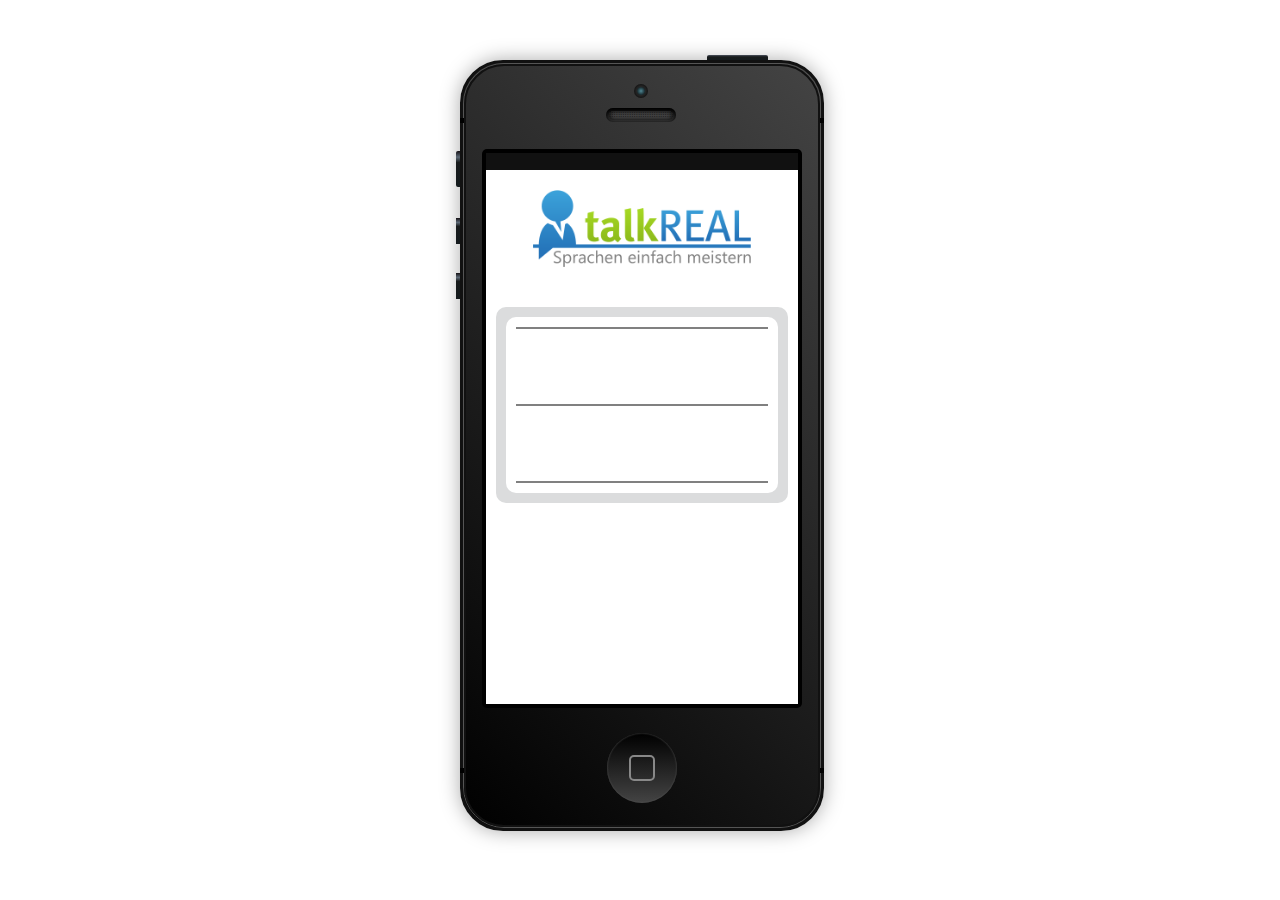
<file: index.html>
<!DOCTYPE html>
<!-- saved from url=(0066)http://recombu.com/mobile/interactive/iphone-5s-ios7-concept/embed -->
<html lang="en">
<head>
    <meta http-equiv="Content-Type" content="text/html; charset=UTF-8">
    <meta charset="UTF-8">
    <title>talkREAL</title>
    <link rel="stylesheet" href="./index_files/iphone5s.css" type="text/css" media="screen">
    <link rel="stylesheet" href="./index_files/recombu.css" type="text/css" media="screen">
    <link rel="shortcut icon" href="favicon.ico" type="image/x-icon">
    <link href="./index_files/css" rel="stylesheet" type="text/css">
    <style type="text/css">
        body {
            background: none;
            text-align: center;
        }

        #colour {
            width: 400px;
            margin: 0 auto 25px;
            float: none;
        }
    </style>
    <link rel="canonical" href="http://recombu.com/mobile/interactive/iphone-5s-ios7-concept/">
    <meta name="description"
          content="Play With Recombu&#39;s Interactive Apple iPhone 5S &amp; iOS 7 Concept Built With Just HTML, CSS &amp; Javscript Before June 10th Launch.">
    <meta property="og:title"
          content="Interactive Apple iPhone 5S &amp; iOS7 Concept Built With Only HTML, CSS &amp; Javascript">
    <meta property="og:url" content="http://recombu.com/mobile/interactive/iphone-5s-ios7-concept/">
    <meta property="og:site_name" content="Recombu">
    <meta property="og:type" content="article">
    <meta property="og:description"
          content="Play With Recombu&#39;s Interactive Apple iPhone 5S &amp; iOS 7 Concept Built With Just HTML, CSS &amp; Javscript Before June 10th Launch.">
    <meta property="og:image" content="//cdn.recombu.com/mobile/1.23/img/interactive/thumb.png">
    <meta name="twitter:card" content="summary">
    <meta name="twitter:site" content="@recombu">
    <meta name="twitter:creator" content="@recombu">
    <meta name="twitter:title"
          content="Interactive Apple iPhone 5S &amp; iOS7 Concept Built With Only HTML, CSS &amp; Javascript">
    <meta name="twitter:description"
          content="Play With Recombu&#39;s Interactive Apple iPhone 5S &amp; iOS 7 Concept Built With Just HTML, CSS &amp; Javscript Before June 10th Launch.">
    <meta name="twitter:domain" content="recombu.com">
    <meta name="twitter:image" content="//cdn.recombu.com/mobile/1.23/img/interactive/thumb.png">
</head>

<body>

<div id="colour" class="black">
<div id="iPhone" class="off">
<b class="lock"><span class="btn-outer"></span></b>
<b class="rotation btn-outer"></b>
<b class="volume up"><span class="btn-outer"></span></b>
<b class="volume down"><span class="btn-outer"></span></b>
<span class="strip top-left"></span>
<span class="strip top-right"></span>
<span class="strip bottom-left"></span>
<span class="strip bottom-right"></span>
<span class="camera-front"><span></span></span>
<span class="speaker"><span class="inner"><span>.............................<br>.............................<br>.............................</span></span></span>
<b class="home"><span></span></b>

<div class="inner-1">
<div class="inner-2">
<div class="screen">
<div class="screen-inner">
<div id="pull-down">
    <b class="handle"></b>
    <b class="handle-btn"></b>
    <ul class="weather">
        <li><span>Mon</span>29/11<b></b></li>
        <li><span>Tues</span>26/9<b></b></li>
        <li><span>Wed</span>28/11<b></b></li>
        <li><span>Thurs</span>31/15<b></b></li>
        <li><span>Fri</span>31/14<b></b></li>
        <li><span>Sat</span>30/12<b></b></li>
    </ul>
    <ul class="widgets">
        <li class="wifi off"><i class="wifi"><span class="overlay"></span><b></b><em></em></i><label>Wi-Fi</label></li>
        <li class="bluetooth off"><i class="bluetooth"><em></em></i><label>Bluetooth</label></li>
        <li class="location"><i class="location"></i><label>Location Services</label></li>
        <li class="airplane off"><i class="airplane"><em></em></i><label>Airplane Mode</label></li>
    </ul>
    <ul class="notifications">
        <li class="heading"><i class="icon phone"><span class="gradient"></span><b></b></i>Phone<b class="close">×</b>
        </li>
        <li id="phone-app"><span class="indicator"></span>Blocked<span class="small">Missed Call</span><em>14:08</em>
        </li>
        <li class="heading"><i class="icon messages"><span class="gradient"></span><b></b></i>Messages<b
                class="close">×</b></li>
        <li id="messages-app"><span class="indicator"></span>Recombu<span class="small">Did you know that this iPhone 5S concept has been built using only HTML, CSS &amp; JavaScript, without a single image?</span><em>2h
            ago</em></li>
    </ul>
</div>

<div id="messages" class="app">
    <div class="top-bar">
        <b>Messages</b>
        Recombu
        <i>Edit</i>
    </div>
    <div class="ctr">
        <ul class="msgs">
            <li><p>My mobile contract is ending soon, quite fancy the new iPhone too.</p>

                <p class="date"><span>Read</span> 24 May 2013 14:21</p></li>
            <li><i class="icon recombu"><span class="green"></span><span class="orange"></span><span
                    class="grey"></span><span class="bg">r</span></i>

                <p>Good choice! It's a great phone.</p>

                <p class="date"><span>Read</span> 24 May 2013 14:21</p></li>
            <li><p>Where can I compare the best iPhone deals?</p>

                <p class="date"><span>Read</span> 24 May 2013 14:21</p></li>
            <li><i class="icon recombu"><span class="green"></span><span class="orange"></span><span
                    class="grey"></span><span class="bg">r</span></i>

                <p>Have you tried recombu? http://recombu.com/mobile/</p>

                <p class="date"><span>Read</span> 24 May 2013 14:29</p></li>
            <li><p>Thanks! I'll check it out.</p>

                <p class="date"><span>Read</span> 24 May 2013 14:37</p></li>
            <li><i class="icon recombu"><span class="green"></span><span class="orange"></span><span
                    class="grey"></span><span class="bg">r</span></i>

                <p>Did you know that this iPhone 5S concept has been built using only HTML, CSS &amp; JavaScript,
                    without a single image?</p>

                <p class="date"><span>Read</span> 24 May 2013 14:39</p></li>
        </ul>
        <div class="bottom-bar">
            <b><em></em></b>
            <input placeholder="Show keyboard..." id="messages-input">
            <i>Send</i>
        </div>
    </div>
    <div class="keyboard">
        <ul class="row1">
            <li data-value="q"><span>Q</span></li>
            <li data-value="w"><span>W</span></li>
            <li data-value="e"><span>E</span></li>
            <li data-value="r"><span>R</span></li>
            <li data-value="t"><span>T</span></li>
            <li data-value="y"><span>Y</span></li>
            <li data-value="u"><span>U</span></li>
            <li data-value="i"><span>I</span></li>
            <li data-value="o"><span>O</span></li>
            <li data-value="p"><span>P</span></li>
        </ul>
        <ul class="row2">
            <li data-value="a"><span>A</span></li>
            <li data-value="s"><span>S</span></li>
            <li data-value="d"><span>D</span></li>
            <li data-value="f"><span>F</span></li>
            <li data-value="g"><span>G</span></li>
            <li data-value="h"><span>H</span></li>
            <li data-value="j"><span>J</span></li>
            <li data-value="k"><span>K</span></li>
            <li data-value="l"><span>L</span></li>
        </ul>
        <ul class="row3">
            <li class="btn shift"><i class="shift"></i></li>
            <li data-value="z"><span>Z</span></li>
            <li data-value="x"><span>X</span></li>
            <li data-value="c"><span>C</span></li>
            <li data-value="v"><span>V</span></li>
            <li data-value="b"><span>B</span></li>
            <li data-value="n"><span>N</span></li>
            <li data-value="m"><span>M</span></li>
            <li class="btn delete"><i class="delete">×</i></li>
        </ul>
        <ul class="row4">
            <li class="btn numbers">.?123</li>
            <li class="btn space" data-value=" ">space</li>
            <li class="btn return">return</li>
        </ul>
    </div>
</div>

<div id="calendar" class="app">
    <div class="top-bar">
        <b>Calendars</b>
        All Calendars
        <i class="add">+</i>
    </div>
    <div class="header">
        June 2013
        <i class="next"></i>
        <i class="previous"></i>
    </div>
    <table cellpadding="0" cellspacing="0">
        <thead>
        <tr>
            <th>Mon</th>
            <th>Tues</th>
            <th>Wed</th>
            <th>Thurs</th>
            <th>Fri</th>
            <th>Sat</th>
            <th>Sun</th>
        </tr>
        </thead>
        <tbody>
        <tr>
            <td class="past">27</td>
            <td class="past">28</td>
            <td class="past">29</td>
            <td class="past">30</td>
            <td class="past">31</td>
            <td>1</td>
            <td>2</td>
        </tr>
        <tr>
            <td>3</td>
            <td>4</td>
            <td>5</td>
            <td>6</td>
            <td>7</td>
            <td>8</td>
            <td>9</td>
        </tr>
        <tr>
            <td class="current">10<i></i></td>
            <td>11</td>
            <td>12</td>
            <td>13</td>
            <td>14</td>
            <td>15</td>
            <td>16</td>
        </tr>
        <tr>
            <td>17</td>
            <td>18</td>
            <td>19</td>
            <td>20</td>
            <td>21</td>
            <td>22</td>
            <td>23</td>
        </tr>
        <tr>
            <td>24</td>
            <td>25</td>
            <td>26</td>
            <td>27</td>
            <td>28</td>
            <td>29</td>
            <td>30</td>
        </tr>
        </tbody>
    </table>
    <ul class="events">
        <li><i></i><span>all-day</span>Apple WWDC</li>
        <li class="alt"><i class="work"></i><span>14:30</span>Catch-up with James<br><em>Meeting room</em></li>
        <li><i class="personal"></i><span>all-day</span>Mike's Birthday</li>
    </ul>
    <div class="bottom-bar">
        <b>Today</b>
        <ul>
            <li>List</li>
            <li>Day</li>
            <li class="active">Month</li>
        </ul>
        <i class="inbox"><b></b><em></em></i>
    </div>
</div>

<div id="reminders" class="app">
    <div class="top-bar">
        <b>Lists</b>
        Reminders
        <i>Edit</i>
    </div>
    <h2>iCloud<i class="add">+</i></h2>
    <ul>
        <li><b></b><i></i>Apple WWDC<span>10/06/2013</span></li>
        <li class="complete"><b><span></span></b><i></i>Buy more coffee<span>30/05/2013</span></li>
    </ul>
</div>

<div id="mail" class="app">
    <div class="top-bar">
        <b>Mailboxes</b>
        All Inboxes (1)
        <i>Edit</i>
    </div>
    <ul>
        <li><b></b><i></i>

            <h3>Recombu</h3><h4>Compare Mobile Phones</h4>

            <p class="date">Today</p>

            <p>News, reviews, videos and impartial advice to help you get the best from your mobile...</p></li>
        <li><i></i>

            <h3>Apple</h3><h4>iPad. There's just so much to love about it.</h4>

            <p class="date">Yesterday</p>

            <p>When iPad was introduced, there was nothing quite like it. And there still isn't. Today...</p></li>
    </ul>
    <div class="bottom-bar">
        <strong>Updated</strong> 29/05/2013 <strong>15:06</strong>
        <b class="post"><em></em></b>
    </div>
</div>

<div id="safari" class="app">
    <div class="top-bar">
        <span class="title">Compare Mobile Phones | Reviews, News &amp; Deals | Recom...</span>
        <input type="text" placeholder="Search or type URL"><span class="reload"></span>
    </div>
    <iframe src="" width="312" height="534" scrolling="no" id="safari-iframe"></iframe>
    <div class="bottom-bar">
        <ul>
            <li><i class="previous"></i></li>
            <li><i class="next"></i></li>
            <li><i class="share"><b></b><em></em></i></li>
            <li><i class="bookmarks"><span><b></b><em></em></span></i></li>
            <li><i class="tabs"><b></b><em>1</em></i></li>
        </ul>
    </div>
</div>

<div id="music" class="app">
    <div class="top-bar">
        The Beatles<br>
        <span class="title">Ob-La-Di, Ob-La-Da</span><br>
        The White Album
        <b>Back</b>
        <i class="menu"><span class="bg"></span><span class="grid"></span></i>
    </div>
    <div class="progress">
        <span class="track">4 of 30</span>

        <div class="bar"><b>0:00</b><em>3:08</em></div>
        <i class="repeat"><b></b></i>
        <i class="genius"><b></b></i>
        <i class="shuffle"><b></b><em></em></i>
    </div>
    <div class="album-cover"><b>The BEATLES</b></div>
    <div class="controls">
        <i class="play"></i>
        <i class="fastforward"></i>
        <i class="rewind"></i>

        <div class="volume"></div>
    </div>
</div>

<div id="phone" class="app">
    <div class="number"></div>
    <ul class="keypad">
        <li data-value="1">1</li>
        <li data-value="2">2<span>ABC</span></li>
        <li data-value="3">3<span>DEF</span></li>
        <li data-value="4">4<span>GHI</span></li>
        <li data-value="5">5<span>JKL</span></li>
        <li data-value="6">6<span>MNO</span></li>
        <li data-value="7">7<span>PQRS</span></li>
        <li data-value="8">8<span>TUV</span></li>
        <li data-value="9">9<span>WXYZ</span></li>
        <li data-value="*">*</li>
        <li data-value="0">0<span>+</span></li>
        <li data-value="#">#</li>
    </ul>
    <i class="contacts phone-app"><span>+</span><em></em><b></b></i>
    <i class="delete">×</i>
    <b class="call"><i class="icon phone"><b></b></i>Call</b>

    <div class="bottom-bar">
        <ul>
            <li class="star"><i class="star"></i>Favourites</li>
            <li><i class="recents"></i>Recents</li>
            <li><i class="contacts"><em></em><b></b></i>Contacts</li>
            <li class="active">
                <div class="keypad">
                    <ul>
                        <li></li>
                        <li></li>
                        <li></li>
                        <li></li>
                        <li></li>
                        <li></li>
                        <li></li>
                        <li></li>
                        <li></li>
                    </ul>
                </div>
                Keypad
            </li>
            <li><i class="voicemail"><b></b></i>Voicemail</li>
        </ul>
    </div>
</div>

<div id="notes" class="app">
    <div class="top-bar">
        <b>Notes</b>
        Notes
        <i class="add">+</i>
    </div>
    <textarea>iPhone 5S and iOS7 concept with no images.

        Created by Steve King (@sjkdesigns) at recombu.com</textarea>

    <div class="bottom-bar">
        <ul>
            <li><i class="previous"></i>Previous</li>
            <li><i class="share"><b></b><em></em></i>Share</li>
            <li><i class="trash"><b></b><em></em></i>Delete</li>
            <li><i class="next"></i>Next</li>
        </ul>
    </div>
</div>
<div id="camera" class="app">
    <div class="options">Options</div>
    <div class="controls">
        <b class="snapshot" id="snapshot"><span></span><i></i></b>

        <div class="switch">
            <div class="bar"></div>
            <i class="cam"></i>
            <i class="vid"></i>
        </div>
        <div class="photos">
            <canvas id="mini-photo" width="42" height="42"></canvas>
        </div>
    </div>
    <canvas id="canvas" width="734" height="551"></canvas>
    <video width="734" height="551" id="live_video" autoplay=""></video>
    <div class="bg"><span>Please enable your webcam to use the camera app.<br><br>(This feature will currently only work in Firefox or Chrome)</span>
    </div>
</div>
<iframe src="talkreal_spritz.html" width="312" height="534" scrolling="no" class="recombu app" id="recombu-iframe" style="display: block !important;"></iframe>


<div class="status-bar">
    <div class="btn"></div>
    <ul class="signal">
        <li></li>
        <li></li>
        <li></li>
        <li></li>
        <li></li>
    </ul>
    <span class="network">Recombu</span>

    <div class="icons">
        <i class="airplane off"><em></em></i>
        <i class="wifi off"><span class="overlay"></span><b></b><em></em></i>

        <div class="right">
            <i class="bluetooth off"><em></em></i>
            <i class="location"></i>
        </div>
    </div>
    <div class="time"><span id="hour">22</span>:<span id="minute">35</span></div>
    <div class="battery"><span class="percentage">100%</span><span class="charge"></span><i></i></div>
</div>
<div class="lock-screen wallpaper">
    <div class="ios7"><b></b><em></em><i></i><span>7</span></div>
    <div class="time-date">
        <div class="time"><span id="hour2">22</span>:<span id="minute2">35</span></div>
        <span id="date">Saturday 25 October</span>
        <ul class="widgets">
            <li class="wifi off"><i class="wifi"><span class="overlay"></span><b></b><em></em></i><label>Wi-Fi</label>
            </li>
            <li class="bluetooth off"><i class="bluetooth"><em></em></i><label>Bluetooth</label></li>
            <li class="location"><i class="location"></i><label>Location Services</label></li>
            <li class="airplane off"><i class="airplane"><em></em></i><label>Airplane Mode</label></li>
        </ul>
    </div>
    <div class="lock-bar"></div>
    <div class="unlock-bar"></div>
    <div class="slide-wrap">
        <div id="slider" class="ui-slider ui-slider-horizontal ui-widget ui-widget-content ui-corner-all"
             aria-disabled="false">
            <div id="slider-handle"></div>
            <a class="ui-slider-handle ui-state-default ui-corner-all"
               href="http://recombu.com/mobile/interactive/iphone-5s-ios7-concept/embed#"
               style="left: 0%;"><i></i><em></em></a></div>
    </div>
    <b class="camera-btn"><span></span><i></i></b>
</div>
<div class="home-screen wallpaper">
    <div class="notification messages">
        <i class="icon messages"><b></b></i>

        <h2>Messages</h2>

        <p>Did you know that this iPhone 5S concept has been built using only HTML, CSS &amp; JavaScript, without a
            single image?</p>
        <b class="close">Close</b><b class="view">View</b>
    </div>
    <div class="apps">
        <i class="icon messages"><span class="count">1</span><span class="gradient"></span><b></b><span class="name">Messages</span></i>
        <i class="icon calendar"><span class="header" id="cal-date">Saturday</span><span class="date"
                                                                                         id="cal-day">25</span><span
                class="name">Calendar</span></i>

        <div class="icon photos"><b></b><em></em>
            <ul class="petals">
                <li></li>
                <li></li>
                <li></li>
                <li></li>
                <li></li>
                <li></li>
                <li></li>
                <li></li>
                <li></li>
                <li></li>
                <li></li>
                <li></li>
                <li></li>
                <li></li>
                <li></li>
                <li></li>
                <li></li>
                <li></li>
            </ul>
            <span class="name">Photos</span></div>
        <i class="icon camera"><span class="name">Camera</span></i>

        <div class="icon videos"><span class="gradient"></span>
            <ul class="top">
                <li></li>
                <li></li>
                <li></li>
            </ul>
            <ul class="body">
                <li></li>
                <li></li>
                <li></li>
            </ul>
            <span class="name">Videos</span></div>
        <i class="icon maps"><span class="gradient"></span><span class="name">Maps</span></i>

        <div class="icon clock"><b></b><em></em>
            <ul>
                <li>1</li>
                <li>2</li>
                <li>3</li>
                <li>4</li>
                <li>5</li>
                <li>6</li>
                <li>7</li>
                <li>8</li>
                <li>9</li>
                <li>10</li>
                <li>11</li>
                <li>12</li>
            </ul>
            <span class="name">Clock</span>
        </div>
        <i class="icon weather"><b></b><span class="gradient"></span><em>23°</em><span class="name">Weather</span></i>
        <i class="icon reminders"><span class="count">1</span><span class="gradient"></span><b></b><span class="name">Reminders</span></i>
        <i class="icon notes"><b></b><em></em><span class="name">Notes</span></i>

        <div class="icon stocks">
            <ul class="graph">
                <li></li>
                <li></li>
                <li></li>
                <li></li>
                <li></li>
                <li></li>
                <li></li>
                <li></li>
            </ul>
            <ul class="grid">
                <li></li>
                <li></li>
                <li></li>
                <li></li>
                <li></li>
                <li></li>
                <li></li>
                <li></li>
                <li></li>
                <li></li>
                <li></li>
                <li></li>
                <li></li>
                <li></li>
                <li></li>
                <li></li>
            </ul>
            <span class="name">Stocks</span></div>
        <i class="icon passbook"><span class="gradient"></span><b class="t1"></b><b class="t2"></b><b
                class="t3"></b><span class="name">Passbook</span></i>
        <i class="icon itunes"><span class="gradient"></span><span class="top"></span><b class="line"></b><em></em><span
                class="name">iTunes</span></i>
        <i class="icon appstore"><span class="gradient"></span><span class="bar"></span><b></b><em></em><span
                class="name">App Store</span></i>

        <div class="icon settings"><span class="gradient"></span>
            <ul class="outer">
                <li></li>
                <li></li>
                <li></li>
                <li></li>
                <li></li>
                <li></li>
                <li></li>
                <li></li>
                <li></li>
                <li></li>
                <li></li>
                <li></li>
                <li></li>
                <li></li>
                <li></li>
                <li></li>
                <li></li>
                <li></li>
            </ul>
            <ul class="inner">
                <li></li>
                <li></li>
                <li></li>
                <li></li>
                <li></li>
            </ul>
            <em></em><span class="name">Settings</span></div>


        <a href="http://recombu.com/mobile/" target="_blank" class="icon recombu"><span class="green"></span><span
                class="orange"></span><span class="grey"></span><span class="bg">r</span><span
                class="name">Recombu</span></a>

        <a href="https://www.facebook.com/sharer.php?u=http://recombu.com/mobile/interactive/iphone-5s-ios7-concept/"
           target="_blank" class="icon facebook"><span class="name">Facebook</span></a>
        <a href="https://twitter.com/home?status=Interactive%20Apple%20iPhone%205S%20and%20iOS7%20Concept%20Built%20With%20Only%20HTML,%20CSS%20and%20Javascript%20http://recombu.com/mobile/interactive/iphone-5s-ios7-concept/"
           target="_blank" class="icon twitter"><span class="ctr"><b class="c1"></b><b class="c2"></b><b class="c3"></b><b
                class="c4"></b><b class="c5"></b><b class="beak"></b></span><span class="name">Twitter</span></a>
        <a href="https://plus.google.com/share?url=http://recombu.com/mobile/interactive/iphone-5s-ios7-concept/"
           onclick="javascript:window.open(this.href,
                                                &#39;&#39;, &#39;menubar=no,toolbar=no,resizable=yes,scrollbars=yes,height=600,width=600&#39;);
                                        return false;" class="icon google-plus-icon"><span
                class="gradient"></span><b>g</b><em>+</em><span class="name">Google+</span></a>
    </div>
    <div class="apps dock">
        <div class="pagination"><i></i><b></b></div>
        <div class="bg"></div>
        <i class="icon phone"><span class="gradient"></span><b></b><span class="name">Phone</span></i>
        <i class="icon mail"><span class="count">1</span><span class="gradient"></span><b></b><em></em><span
                class="name">Mail</span></i>

        <div class="icon safari"><span class="gradient"></span>
            <ul class="points">
                <li></li>
                <li></li>
                <li></li>
                <li></li>
                <li></li>
                <li></li>
            </ul>
            <ul class="letters">
                <li>N</li>
                <li>E</li>
                <li>S</li>
                <li>W</li>
            </ul>
            <b></b><span class="name">Safari</span></div>
        <i class="icon music"><span class="gradient"></span><span class="top"></span><b></b><em></em><span class="name">Music</span></i>
    </div>
</div>
<div class="volume-overlay">
    <span class="label">Ringer</span>
    <i class="volume-speaker"></i>
    <ul>
        <li class="on"></li>
        <li></li>
        <li></li>
        <li></li>
        <li></li>
        <li></li>
        <li></li>
        <li></li>
        <li></li>
        <li></li>
        <li></li>
        <li></li>
        <li></li>
        <li></li>
        <li></li>
    </ul>
</div>
</div>
</div>
</div>
</div>
</div>

</div>

<script type="text/javascript" async="" src="./index_files/dc.js"></script>
<script src="./index_files/jquery.min.js" type="text/javascript"></script>
<script src="./index_files/iphone5s.js"></script>
<script src="./index_files/jquery-ui.js"></script>
<script src="./index_files/jquery.ui.touch-punch.min.js"></script>
<script src="./index_files/lazyload-min.js"></script>


</body>
</html>
</file>
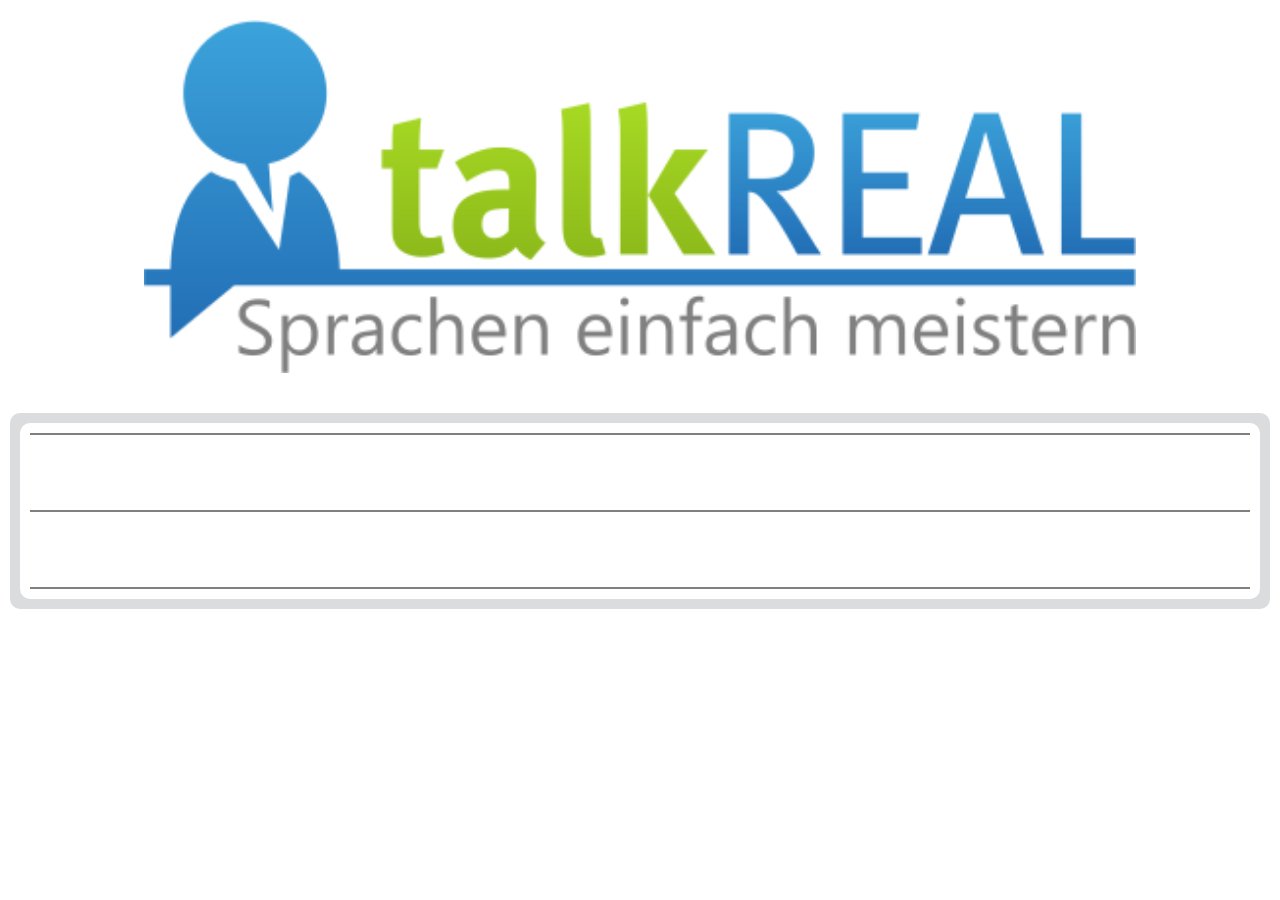
<file: talkreal_spritz.html>
<!DOCTYPE html>
<!--[if lt IE 7]>
<html class="no-js lt-ie9 lt-ie8 lt-ie7"> <![endif]-->
<!--[if IE 7]>
<html class="no-js lt-ie9 lt-ie8"> <![endif]-->
<!--[if IE 8]>
<html class="no-js lt-ie9"> <![endif]-->
<!--[if gt IE 8]><!-->
<html class="no-js"> <!--<![endif]-->
<head>
    <meta charset="utf-8">
    <meta http-equiv="X-UA-Compatible" content="IE=edge">
    <title></title>
    <meta name="description" content="">
    <meta name="viewport" content="width=device-width, initial-scale=1">
    <link rel="stylesheet" href="css/normalize.css">

    <!-- spritz reader layout -->
    <link rel="stylesheet" href="css/main.css">
    <script src="js/vendor/modernizr-2.6.2.min.js"></script>
</head>
<body>


<!-- spritz reader -->
<div id="header">
    <p>
        <img src="concept/talkreal.png" alt="talkReal" class="logo">
    </p>
</div>
<div id="container">
    <div class="words">
        <div class="language-row foreign">
            <div id="foreign" class="language"></div>
        </div>
        <div class="language-row own">
            <div id="own" class="language"></div>
        </div>
    </div>
</div>

<div id="foreign_content" class="content">¿Qué es eso?|Es luz azul.|¿Qué hace?|Se vuelve azul.</div>
<div id="own_content" class="content">Was ist das?|(Es-)ist Licht blau.|Was macht(-es)?|Sich (es-)verwandelt blau.</div>
<audio id="audio">
    <source src="audio/luz_azul.mp3" type="audio/mpeg">
    Your browser does not support the audio element.
</audio>

<script src="js/vendor/jquery-1.10.2.min.js"></script>

<script src="js/plugins.js"></script>

<!-- spritz engine -->
<script src="js/main.js"></script>


</body>
</html>
</file>
<file: index_files/iphone5s.css>
*{margin:0;padding:0;outline:0;-webkit-text-size-adjust:none}body{font-weight:normal}div,span,i,b,em{display:block;font-style:normal}ol,ul{list-style:none}#colour ::selection{background:transparent}#colour ::-moz-selection{background:transparent}#iPhone{font-family:Helvetica,Arial;font-size:14px;width:358px;height:765px;border-radius:43px;margin:0 0 25px 20px;position:relative;border:3px solid #111;overflow:visible;box-shadow:0 0 20px #aaa;background:#000;background:#000;background:-moz-linear-gradient(45deg,rgba(0,0,0,1) 0,rgba(68,68,68,1) 100%);background:-webkit-gradient(linear,left bottom,right top,color-stop(0%,rgba(0,0,0,1)),color-stop(100%,rgba(68,68,68,1)));background:-webkit-linear-gradient(45deg,rgba(0,0,0,1) 0,rgba(68,68,68,1) 100%);background:-o-linear-gradient(45deg,rgba(0,0,0,1) 0,rgba(68,68,68,1) 100%);background:-ms-linear-gradient(45deg,rgba(0,0,0,1) 0,rgba(68,68,68,1) 100%);background:linear-gradient(45deg,rgba(0,0,0,1) 0,rgba(68,68,68,1) 100%)}.inner-1{width:356px;height:763px;border:1px solid #555;border-radius:41px}.inner-2{width:352px;height:759px;border:2px solid #111;border-radius:40px}.screen{position:absolute;top:86px;left:19px;border-radius:5px;background:#000;width:320px;height:559px;overflow:hidden}.screen-inner{width:312px;height:551px;background:#111;margin:4px}.strip{width:4px;height:5px;background:#000;position:absolute}.strip.top-left{top:55px;left:-3px}.strip.top-right{top:55px;right:-3px}.strip.bottom-left{bottom:55px;left:-3px}.strip.bottom-right{bottom:55px;right:-3px}.btn-outer{background:#aaa;background:-moz-linear-gradient(top,#aaa 0,#fff 7%,#aaa 13%,#ccc 43%,#999 74%,#d8d8d8 100%);background:-webkit-gradient(linear,left top,left bottom,color-stop(0%,#aaa),color-stop(7%,#fff),color-stop(13%,#aaa),color-stop(43%,#ccc),color-stop(74%,#999),color-stop(100%,#d8d8d8));background:-webkit-linear-gradient(top,#aaa 0,#fff 7%,#aaa 13%,#ccc 43%,#999 74%,#d8d8d8 100%);background:-o-linear-gradient(top,#aaa 0,#fff 7%,#aaa 13%,#ccc 43%,#999 74%,#d8d8d8 100%);background:-ms-linear-gradient(top,#aaa 0,#fff 7%,#aaa 13%,#ccc 43%,#999 74%,#d8d8d8 100%);background:linear-gradient(to bottom,#aaa 0,#fff 7%,#aaa 13%,#ccc 43%,#999 74%,#d8d8d8 100%);filter:progid:DXImageTransform.Microsoft.gradient(startColorstr='#aaaaaa',endColorstr='#d8d8d8',GradientType=0)}.lock{width:61px;height:14px;position:absolute;top:-13px;left:244px;z-index:9998;cursor:pointer}.lock span{display:block;width:61px;height:5px;position:relative;border-radius:2px 2px 0 0;top:5px;background:#aaa;background:-moz-linear-gradient(left,#aaa 0,#fff 7%,#aaa 13%,#ccc 43%,#999 74%,#d8d8d8 100%);background:-webkit-gradient(linear,left top,right top,color-stop(0%,#aaa),color-stop(7%,#fff),color-stop(13%,#aaa),color-stop(43%,#ccc),color-stop(74%,#999),color-stop(100%,#d8d8d8));background:-webkit-linear-gradient(left,#aaa 0,#fff 7%,#aaa 13%,#ccc 43%,#999 74%,#d8d8d8 100%);background:-o-linear-gradient(left,#aaa 0,#fff 7%,#aaa 13%,#ccc 43%,#999 74%,#d8d8d8 100%);background:-ms-linear-gradient(left,#aaa 0,#fff 7%,#aaa 13%,#ccc 43%,#999 74%,#d8d8d8 100%);background:linear-gradient(to right,#aaa 0,#fff 7%,#aaa 13%,#ccc 43%,#999 74%,#d8d8d8 100%);filter:progid:DXImageTransform.Microsoft.gradient(startColorstr='#aaaaaa',endColorstr='#d8d8d8',GradientType=1)}.rotation{width:4px;height:36px;position:absolute;top:88px;left:-7px;border-radius:2px 0 0 2px}.volume{width:10px;height:26px;position:absolute;top:155px;left:-7px;border-radius:2px 0 0 2px;cursor:pointer}.volume.down{top:210px}.volume span{width:4px;height:26px;position:absolute}b.home{width:70px;height:70px;border-radius:70px;position:absolute;left:144px;bottom:25px;cursor:pointer;background:#000;background:-moz-linear-gradient(top,#000 0,#444 100%);background:-webkit-gradient(linear,left top,left bottom,color-stop(0%,#000),color-stop(100%,#444));background:-webkit-linear-gradient(top,#000 0,#444 100%);background:-o-linear-gradient(top,#000 0,#444 100%);background:-ms-linear-gradient(top,#000 0,#444 100%);background:linear-gradient(to bottom,#000 0,#444 100%);filter:progid:DXImageTransform.Microsoft.gradient(startColorstr='#000000',endColorstr='#444444',GradientType=0);box-shadow:inset 0 0 2px #555}b.home span{width:22px;height:22px;border-radius:5px;border:2px solid #888;position:absolute;top:22px;left:22px}b.home:active{box-shadow:inset 0 0 10px #000}b.home:active span{top:23px}.camera-front{position:absolute;top:21px;left:171px;width:14px;height:14px;border-radius:14px;background:#444;background:-moz-radial-gradient(center,ellipse cover,#444 0,#000 100%);background:-webkit-gradient(radial,center center,0px,center center,100%,color-stop(0%,#444),color-stop(100%,#000));background:-webkit-radial-gradient(center,ellipse cover,#444 0,#000 100%);background:-o-radial-gradient(center,ellipse cover,#444 0,#000 100%);background:-ms-radial-gradient(center,ellipse cover,#444 0,#000 100%);background:radial-gradient(ellipse at center,#444 0,#000 100%);filter:progid:DXImageTransform.Microsoft.gradient(startColorstr='#444444',endColorstr='#000000',GradientType=1)}.camera-front span{position:absolute;display:block;width:8px;height:8px;border-radius:8px;margin:3px;background:#000;background:-moz-radial-gradient(center,ellipse cover,rgba(0,0,0,1) 0,rgba(79,134,147,1) 0,rgba(0,0,0,1) 100%);background:-webkit-gradient(radial,center center,0px,center center,100%,color-stop(0%,rgba(0,0,0,1)),color-stop(0%,rgba(79,134,147,1)),color-stop(100%,rgba(0,0,0,1)));background:-webkit-radial-gradient(center,ellipse cover,rgba(0,0,0,1) 0,rgba(79,134,147,1) 0,rgba(0,0,0,1) 100%);background:-o-radial-gradient(center,ellipse cover,rgba(0,0,0,1) 0,rgba(79,134,147,1) 0,rgba(0,0,0,1) 100%);background:-ms-radial-gradient(center,ellipse cover,rgba(0,0,0,1) 0,rgba(79,134,147,1) 0,rgba(0,0,0,1) 100%);background:radial-gradient(center,ellipse cover,rgba(0,0,0,1) 0,rgba(79,134,147,1) 0,rgba(0,0,0,1) 100%);filter:progid:DXImageTransform.Microsoft.gradient(startColorstr='#000000',endColorstr='#000000',GradientType=1)}.speaker{width:70px;height:14px;border-radius:10px;position:absolute;top:45px;left:143px;box-shadow:inset 0 0 5px #000;background:#000;background:-moz-linear-gradient(top,#000 0,#444 100%);background:-webkit-gradient(linear,left top,left bottom,color-stop(0%,#000),color-stop(100%,#444));background:-webkit-linear-gradient(top,#000 0,#444 100%);background:-o-linear-gradient(top,#000 0,#444 100%);background:-ms-linear-gradient(top,#000 0,#444 100%);background:linear-gradient(to bottom,#000 0,#444 100%);filter:progid:DXImageTransform.Microsoft.gradient(startColorstr='#000000',endColorstr='#444444',GradientType=0)}.speaker span.inner{width:64px;height:9px;background:#666;box-shadow:inset 0 0 5px #000;margin:3px;border-radius:10px}.speaker span.inner span{font-size:8px;line-height:2px;position:relative;top:-1px}#iPhone.on .volume-overlay{display:none;width:150px;height:150px;background:rgba(0,0,0,0.75);border-radius:10px;position:absolute;top:192px;left:81px;z-index:1001}#iPhone.on .volume-overlay span.label{font-size:14px;font-weight:bold;color:#fff;width:150px;text-align:center;position:absolute;top:10px;left:0}#iPhone.on .volume-overlay i.volume-speaker{width:0;height:0;border-top:30px solid transparent;border-right:40px solid #fff;border-bottom:30px solid transparent;border-radius:0;position:absolute;top:45px;left:50px}#iPhone.on .volume-overlay i.volume-speaker:before{content:"";width:20px;height:26px;background:#fff;position:absolute;top:-12px;left:0}#iPhone.on .volume-overlay ul{position:absolute;bottom:15px;width:135px;height:5px;margin-left:8px}#iPhone.on .volume-overlay ul li{background:rgba(255,255,255,0.25);width:7px;height:7px;margin:0 1px;float:left}#iPhone.on .volume-overlay ul li.on{background:rgba(255,255,255,1)}.lock-screen{position:absolute;width:inherit;height:inherit;z-index:100;background:#151515}.ios7{opacity:.9}.ios7 span{position:absolute;top:185px;z-index:100;width:312px;height:200px;line-height:200px;font-size:180px;text-shadow:0 3px 5px rgba(0,0,0,0.5);color:#fff}.ios7 b{width:200px;height:200px;background:#330679;background:-moz-linear-gradient(top,rgba(51,6,121,1) 0,rgba(23,6,56,1) 100%);background:-webkit-gradient(linear,left top,left bottom,color-stop(0%,rgba(51,6,121,1)),color-stop(100%,rgba(23,6,56,1)));background:-webkit-linear-gradient(top,rgba(51,6,121,1) 0,rgba(23,6,56,1) 100%);background:-o-linear-gradient(top,rgba(51,6,121,1) 0,rgba(23,6,56,1) 100%);background:-ms-linear-gradient(top,rgba(51,6,121,1) 0,rgba(23,6,56,1) 100%);background:linear-gradient(to bottom,rgba(51,6,121,1) 0,rgba(23,6,56,1) 100%);position:absolute;top:185px;left:56px;border-radius:20px;z-index:100;opacity:.9}.ios7 em{width:200px;height:200px;background:#fffe3a;position:absolute;top:185px;left:56px;border-radius:20px;z-index:1;-webkit-transform:rotate(-15deg);-moz-transform:rotate(-15deg);transform:rotate(-15deg);opacity:.9}.ios7 em:before{content:"";width:200px;height:200px;background:#ff0500;border-radius:20px;position:absolute;top:0;left:0;z-index:1;-webkit-transform:rotate(5deg);-moz-transform:rotate(5deg);transform:rotate(5deg);opacity:.9}.ios7 i{content:"";width:200px;height:200px;background:#00c9fd;border-radius:20px;position:absolute;top:185px;left:56px;z-index:1;-webkit-transform:rotate(15deg);-moz-transform:rotate(15deg);transform:rotate(15deg);opacity:.9}.ios7 i:after{content:"";width:200px;height:200px;background:#36ff36;border-radius:20px;position:absolute;top:0;left:0;-webkit-transform:rotate(-5deg);-moz-transform:rotate(-5deg);transform:rotate(-5deg);z-index:1;opacity:.9}.lock-bar{background:rgba(0,0,0,0.8);width:312px;height:100px;position:absolute;bottom:0}.unlock-bar{position:absolute;width:225px;height:12px;left:17px;bottom:40px;border-radius:8px;background:#333;border:1px solid #333;box-shadow:inset 0 0 5px #222}.mobile-unlock{display:none;position:absolute;width:225px;height:44px;left:17px;bottom:24px;z-index:10}.slide-wrap{width:185px;position:absolute;bottom:80px;left:23px}#slider{width:100%;height:0;border:0;overflow:visible;color:#555}.ui-slider-handle{width:34px;height:34px;border-radius:30px;background:#eee;position:absolute;margin:15px 0 0 -5px;border:2px solid #111}.ui-slider-handle:before{content:"";width:38px;height:38px;display:block;position:absolute;border-radius:100%;border:2px solid #ccc;top:-4px;left:-4px}.ui-slider-handle i{width:16px;height:14px;border-radius:0 0 2px 2px;bottom:7px;left:9px;background:#111;position:absolute;z-index:5}.ui-slider-handle i:after{width:2px;height:4px;position:absolute;content:"";background:#fff;bottom:4px;left:7px}.ui-slider-handle em{width:16px;height:16px;border-radius:100%;background:#111;top:5px;left:9px;position:absolute;z-index:4}.ui-slider-handle em:after{content:"";width:10px;height:10px;border-radius:100%;background:#fff;top:3px;left:3px;position:absolute}.lock-screen .camera-btn{position:absolute;bottom:21px;left:263px;width:30px;height:52px;border-top:1px solid rgba(255,255,255,0.2);border-bottom:1px solid rgba(255,255,255,0.2);cursor:pointer}.lock-screen .camera-btn span{width:30px;height:46px;margin-top:2px;border-top:1px solid rgba(255,255,255,0.2);border-bottom:1px solid rgba(255,255,255,0.2)}.lock-screen .camera-btn i{position:absolute;top:17px;left:0;background:#eee;width:30px;height:21px;border-radius:3px;z-index:1}.lock-screen .camera-btn i:after{content:"";width:8px;height:8px;display:block;position:absolute;top:3px;left:8px;border:3px solid #001a27;z-index:2;border-radius:8px}.lock-screen .camera-btn i:before{content:"";width:12px;height:3px;background:#eee;border:0;display:block;position:absolute;top:-3px;left:9px;border-radius:3px 3px 0 0}.home-screen{display:none;position:absolute;width:inherit;height:inherit;z-index:99}.status-bar .btn{display:none}#iPhone.on .status-bar .btn{display:block;width:312px;height:18px;position:absolute;cursor:pointer;z-index:100}.status-bar{width:inherit;position:absolute;top:3px;height:18px;line-height:18px;font-size:12px;text-align:left;text-transform:uppercase;font-weight:bold;background:rgba(0,0,0,0.9);color:#ddd;z-index:101}.status-bar ul.signal{float:left;margin:3px 5px 0 3px;position:relative;height:10px;width:14px}.status-bar ul.signal li{float:left;display:block;width:2px;margin:0 1px 0 0;background:#ddd;position:absolute;bottom:0}.status-bar ul.signal li:nth-child(1){height:2px}.status-bar ul.signal li:nth-child(2){height:3px;margin-left:3px}.status-bar ul.signal li:nth-child(3){height:5px;margin-left:6px}.status-bar ul.signal li:nth-child(4){height:7px;margin-left:9px}.status-bar ul.signal li:nth-child(5){height:9px;margin-left:12px}.status-bar ul.signal li.no-signal{height:1px}.status-bar .battery{position:absolute;top:4px;right:5px;border:1px solid #ddd;width:16px;height:9px}.status-bar .battery .percentage{position:absolute;top:-4px;left:-40px}.status-bar .battery i{width:1px;height:3px;position:absolute;top:2px;right:-3px;border:1px solid #ddd}.status-bar .battery .charge{display:block;width:14px;height:7px;background:#ddd;position:absolute;top:1px;left:1px}.status-bar .off{display:none}.status-bar i.wifi{position:absolute;top:-13px;left:76px;height:39px;-webkit-transform:scale(0.34);-moz-transform:scale(0.34);transform:scale(0.33)}.status-bar i.airplane{-webkit-transform:scale(0.5);-moz-transform:scale(0.5);transform:scale(0.5);position:absolute;top:-12px;left:-5px}.status-bar .icons .right{position:absolute;width:94px;height:40px;top:-11px;right:70px}.status-bar i.bluetooth{float:right;margin-right:-10px;top:auto;left:auto;position:relative;width:22px;height:39px;-webkit-transform:scale(0.33);-moz-transform:scale(0.30);transform:scale(0.30)}.status-bar i.location{float:right;margin-right:-10px;position:relative;width:26px;height:39px;-webkit-transform:scale(0.33);-moz-transform:scale(0.30);transform:scale(0.30)}#iPhone .status-bar .time{width:312px;text-align:center;position:absolute;top:0;left:0}#iPhone .time span{display:inline;width:auto}#iPhone.locked .status-bar .time{display:none}#iPhone .lock-screen{overflow:hidden}#iPhone .lock-screen .time-date{width:624px;height:105px;background:rgba(0,0,0,0.8);position:absolute;top:17px;color:#fff;font-size:18px;display:inline;left:0;cursor:pointer}#iPhone .lock-screen .time{width:312px;height:50px;text-align:center;position:absolute;top:10px;left:0;font-size:64px;line-height:64px;font-weight:400;color:#fff;letter-spacing:-2px;z-index:5}#iPhone .lock-screen .time-date #date{position:absolute;width:312px;top:70px;left:0;font-weight:400}#iPhone .lock-screen .time-date ul.widgets{background:#111;border:0;position:absolute;height:93px;padding-top:12px;left:312px;z-index:100}#pull-down{display:none;position:absolute;top:21px;left:4px;width:312px;height:534px;background:#111;color:#fff;z-index:1001;font-size:10px}#pull-down b.handle-btn{width:50px;height:16px;position:absolute;bottom:0;left:132px;cursor:pointer}#pull-down b.handle{width:50px;height:4px;background:#555;position:absolute;bottom:0;left:132px;border-radius:5px 5px 0 0}#pull-down b.handle:before{content:"";width:50px;height:4px;background:#555;position:absolute;left:0;bottom:6px;border-radius:5px 5px 0 0}#pull-down b.handle:after{content:"";width:50px;height:4px;background:#555;position:absolute;left:0;bottom:12px;border-radius:5px 5px 0 0}#pull-down ul.weather{border-top:1px solid #333;border-bottom:1px solid #333;overflow:hidden}#pull-down ul.weather li{float:left;width:16.5%;font-size:11px;padding:7px 0 30px;position:relative}#pull-down ul.weather li span{font-weight:bold;font-size:12px}#pull-down ul.weather li b{width:16px;height:16px;border-radius:100%;background:#feb30c;background:-moz-radial-gradient(center,ellipse cover,rgba(254,179,12,1) 0,rgba(254,179,12,1) 67%,rgba(252,229,179,1) 87%,rgba(249,249,249,1) 100%);background:-webkit-gradient(radial,center center,0px,center center,100%,color-stop(0%,rgba(254,179,12,1)),color-stop(67%,rgba(254,179,12,1)),color-stop(87%,rgba(252,229,179,1)),color-stop(100%,rgba(249,249,249,1)));background:-webkit-radial-gradient(center,ellipse cover,rgba(254,179,12,1) 0,rgba(254,179,12,1) 67%,rgba(252,229,179,1) 87%,rgba(249,249,249,1) 100%);/ background:-o-radial-gradient(center,ellipse cover,rgba(254,179,12,1) 0,rgba(254,179,12,1) 67%,rgba(252,229,179,1) 87%,rgba(249,249,249,1) 100%);background:-ms-radial-gradient(center,ellipse cover,rgba(254,179,12,1) 0,rgba(254,179,12,1) 67%,rgba(252,229,179,1) 87%,rgba(249,249,249,1) 100%);background:radial-gradient(ellipse at center,rgba(254,179,12,1) 0,rgba(254,179,12,1) 67%,rgba(252,229,179,1) 87%,rgba(249,249,249,1) 100%);box-shadow:0 0 15px #feb30c;position:absolute;bottom:10px;left:17px}#pull-down ul.notifications{text-align:left}#pull-down ul.notifications li{position:relative;padding:7px 0 7px 27px;border-bottom:1px solid #333;font-size:12px;font-weight:bold}#pull-down ul.notifications li.heading{background:#222;font-size:14px;font-weight:bold;padding-left:27px}#pull-down ul.notifications li.heading b.close{width:14px;height:14px;line-height:13px;text-align:center;background:#555;color:#222;border-radius:100%;position:absolute;top:8px;right:5px}#pull-down ul.notifications li i{-webkit-transform:scale(0.25);-moz-transform:scale(0.25);transform:scale(0.25);position:absolute;top:-14px;left:-14px;margin:0}#pull-down ul.notifications li span.small{font-weight:normal;font-size:11px}#pull-down ul.notifications li em{position:absolute;top:5px;right:5px;font-size:11px}#pull-down ul.notifications li span.indicator{width:8px;height:8px;border-radius:100%;background:#4e8dda;position:absolute;top:15px;left:10px}ul.widgets{border-bottom:1px solid #333;overflow:hidden;font-size:11px;width:312px}ul.widgets li{float:left;width:25%;padding:0 0 5px;font-weight:bold;cursor:pointer}ul.widgets li i{height:40px;margin:5px auto}ul.widgets li i.wifi{position:relative;top:-1px}ul.widgets li i.bluetooth{position:relative;top:3px}ul.widgets li i.location{-webkit-transform:scale(0.9);-moz-transform:scale(0.9);transform:scale(0.9);position:relative;top:2px}ul.widgets li i.airplane{position:relative;top:3px}ul.widgets li label{width:60px;padding:0 9px;height:30px;display:block}ul.widgets li.off{opacity:.5}i.wifi{width:43px;height:40px;position:relative;overflow:hidden}i.wifi b{content:"";background:#111;width:40px;height:40px;border-radius:100%;background:#fff;position:absolute;z-index:8;bottom:-20px;left:1px}i.wifi b:before{content:"";background:#111;width:30px;height:30px;border-radius:100%;background:#111;position:absolute;z-index:9;top:5px;left:5px}i.wifi b:after{content:"";width:16px;height:16px;border-radius:100%;background:#fff;position:absolute;top:11px;left:12px;z-index:10}i.wifi em{content:"";background:#111;width:60px;height:60px;border-radius:100%;background:#fff;position:absolute;z-index:6;bottom:-29px;left:-8px}i.wifi em:before{content:"";background:#fff;width:50px;height:50px;border-radius:100%;background:#111;position:absolute;z-index:7;top:5px;left:5px}i.wifi span.overlay{width:0;height:0;border-bottom:22px solid #111;border-right:22px solid transparent;position:absolute;bottom:-1px;left:-1px;z-index:11}i.wifi span.overlay:before{content:"";width:0;height:0;border-bottom:22px solid #111;border-left:23px solid transparent;position:absolute;bottom:-22px;left:22px;z-index:11}i.bluetooth{width:26px;height:40px;position:relative;overflow:hidden}i.bluetooth:before{content:"";width:3px;height:32px;background:#fff;top:4px;left:12px;position:absolute}i.bluetooth:after{content:"";width:3px;height:13px;background:#fff;top:26px;left:16px;position:absolute;-webkit-transform:rotate(50deg);-moz-transform:rotate(50deg);transform:rotate(50deg)}i.bluetooth em{content:"";width:3px;height:26px;background:#fff;top:8px;left:12px;position:absolute;-webkit-transform:rotate(45deg);-moz-transform:rotate(45deg);transform:rotate(45deg)}i.bluetooth em:before{content:"";width:3px;height:26px;background:#fff;top:0;left:0;position:absolute;-webkit-transform:rotate(90deg);-moz-transform:rotate(90deg);transform:rotate(90deg)}i.bluetooth em:after{content:"";width:3px;height:13px;background:#fff;top:-5px;left:-5px;position:absolute;-webkit-transform:rotate(90deg);-moz-transform:rotate(90deg);transform:rotate(90deg)}i.location{width:30px;height:40px;position:relative;overflow:hidden}i.location:before{content:"";width:0;height:0;border-bottom:40px solid #fff;border-left:11px solid transparent;border-right:11px solid transparent;position:absolute;z-index:1;right:0;-webkit-transform:rotate(30deg);-moz-transform:rotate(30deg);transform:rotate(30deg)}i.location:after{content:"";width:19px;height:19px;background:#111;position:absolute;z-index:1;bottom:-8px;right:12px;-webkit-transform:rotate(-15deg)}i.airplane{width:36px;height:40px;position:relative;overflow:hidden}i.airplane:before{content:"";background:#fff;width:36px;height:6px;position:absolute;top:18px;left:0;border-radius:0 5px 5px 0}i.airplane:after{content:"";width:0;height:0;border-left:10px solid #fff;border-bottom:7px solid transparent;border-top:7px solid transparent;position:absolute;top:14px;left:0}i.airplane em{content:"";width:0;height:0;border-left:10px solid #fff;border-right:12px solid transparent;border-top:12px solid transparent;position:absolute;top:6px;left:10px;-webkit-transform:rotate(-10deg);-moz-transform:rotate(-5deg);transform:rotate(-5deg)}i.airplane em:before{content:"";width:0;height:0;border-right:10px solid #fff;border-left:12px solid transparent;border-top:12px solid transparent;position:absolute;top:5px;left:-13px;-webkit-transform:rotate(-160deg);-moz-transform:rotate(-160deg);transform:rotate(-160deg)}.app{display:none;position:absolute;top:21px;left:4px;width:312px;height:534px;z-index:100;background:#fff}.app .top-bar{background:#111;border-top:1px solid #333;height:41px;line-height:41px;font-size:17px;color:#fff;font-weight:700;position:absolute;width:312px;z-index:101!important}.app .top-bar b{display:inline-block;width:auto;height:24px;line-height:25px;padding:0 7px;font-size:11px;background:#23be22;position:absolute;left:12px;top:8px;border-radius:8px 5px 5px 8px;cursor:default}.app .top-bar b:before{display:block;content:"";width:0;height:0;text-indent:-99999px;vertical-align:middle;border-top:11px solid transparent;border-bottom:11px solid transparent;border-right:8px solid #23be22;position:absolute;top:1px;left:-5px;border-radius:10px;cursor:default}.app .top-bar i,#messages .bottom-bar i{display:inline-block;width:auto;height:24px;line-height:25px;padding:0 10px;font-size:11px;background:#23be22;position:absolute;right:8px;top:8px;border-radius:5px;cursor:default}.app .top-bar i.add{font-size:20px;line-height:22px;padding:0 7px}.app .bottom-bar{background:#111;border-bottom:1px solid #333;height:50px;line-height:50px;font-size:17px;color:#fff;font-weight:700;position:absolute;bottom:0;width:312px;z-index:101}.app .bottom-bar ul li{width:25%;line-height:12px;display:block;float:left;font-size:10px;text-align:center}.app .bottom-bar ul li i,.app .bottom-bar ul li div.keypad{height:30px;width:41px;margin-top:4px;margin-left:18px;position:relative}.app .bottom-bar i.previous:before{content:"";display:block;border-top:8px solid transparent;border-bottom:8px solid transparent;border-right:14px solid #fff;position:absolute;left:12px;top:7px}.app .bottom-bar i.next:before{content:"";display:block;border-top:8px solid transparent;border-bottom:8px solid transparent;border-left:14px solid #fff;position:absolute;left:15px;top:7px}.app .bottom-bar i.trash{left:1px}.app .bottom-bar i.trash:before{content:"";display:block;width:11px;height:16px;border:2px solid #fff;position:absolute;left:12px;top:7px;border-radius:0 0 3px 3px}.app .bottom-bar i.trash:after{content:"";display:block;width:19px;height:3px;position:absolute;background:#fff;top:6px;left:10px;border-radius:3px}.app .bottom-bar i.trash b{width:5px;height:2px;border:1px solid #fff;border-radius:2px 2px 0 0;top:3px;left:16px;position:absolute}.app .bottom-bar i.trash em{width:1px;height:12px;background:#fff;position:absolute;left:16px;top:11px}.app .bottom-bar i.trash em:before{content:"";display:block;width:1px;height:12px;background:inherit;position:absolute;left:3px}.app .bottom-bar i.trash em:after{content:"";display:block;width:1px;height:12px;background:inherit;position:absolute;left:6px}#messages{height:534px;top:21px;overflow:hidden;background:#ddd}#messages .ctr{width:312px;height:534px;position:absolute;top:0;left:0}#messages ul.msgs{position:absolute;background:#ddd;width:312px;height:534px;display:block;z-index:100;overflow:hidden}#messages ul.msgs li{display:block;background:#fff;margin:10px 20px 10px 90px;font-size:12px;color:#111;padding:10px 12px;text-align:left;border-radius:5px;position:relative}#messages ul.msgs li:before{display:block;content:"";width:0;height:0;text-indent:-99999px;vertical-align:middle;border-top:7px solid transparent;border-bottom:7px solid transparent;border-right:10px solid #fff;position:absolute;top:8px;left:-10px}#messages ul.msgs li:nth-child(odd):before{left:auto;right:-10px;border-right:0;border-left:10px solid #fff}#messages ul.msgs li:nth-child(even){margin:10px 55px 10px 55px}#messages ul.msgs li p.date{font-size:11px;color:#777;padding-top:5px}#messages ul.msgs li p.date span{font-weight:700;display:inline}#messages ul.msgs li .icon.recombu{position:absolute;top:-14px;left:-67px;-webkit-transform:scale(0.5);-moz-transform:scale(0.5);transform:scale(0.5)}#messages .bottom-bar{bottom:auto;top:492px;height:41px;line-height:41px}#messages .bottom-bar b{width:24px;height:24px;border-radius:5px;background:#23be22;position:absolute;top:8px;left:8px}#messages .bottom-bar em{position:absolute;top:7px;left:4px;background:#fff;width:16px;height:11px;border-radius:2px}#messages .bottom-bar em:after{content:"";width:4px;height:4px;display:block;position:absolute;top:1px;left:4px;border:2px solid #23be22;z-index:2;border-radius:100%}#messages .bottom-bar em:before{content:"";width:8px;height:3px;background:#fff;border:0;display:block;position:absolute;top:-2px;left:4px;border-radius:2px 2px 0 0}#messages .bottom-bar i{width:54px;padding:0;text-align:center;font-size:13px}#messages .bottom-bar input{cursor:pointer;width:201px;height:24px;line-height:24px;background:#fff;border-radius:7px;border:0;position:absolute;top:8px;right:70px;text-indent:7px;font-family:Helvetica,Arial,sans-serif;font-size:12px;color:#777;text-align:left;font-weight:normal}.keyboard{width:312px;height:184px;background:#333;position:absolute;bottom:0;padding-top:6px}.keyboard ul{clear:left;width:auto}.keyboard ul li{background:#eee;border-radius:3px;display:block;float:left;width:25px;height:36px;line-height:36px;margin:0 3px 12px;font-size:18px;font-weight:bold;color:#111;position:relative;cursor:pointer}.keyboard ul li span{width:inherit}.keyboard ul li.pressing span{position:absolute;width:33px;line-height:36px;font-size:22px;background:#eee;top:-14px;left:-4px;border-radius:5px 5px 20px 20px;z-index:9999;box-shadow:0 -3px 3px rgba(0,0,0,0.5)}.keyboard ul li span{position:absolute}.keyboard ul li.btn.pressing{opacity:.75}.keyboard ul.row1{margin-left:1px}.keyboard ul.row2{margin-left:17px}.keyboard ul.row3{margin-left:1px}.keyboard ul li.shift,.keyboard ul li.delete{width:37px;margin-right:6px;background:#666;position:relative}.keyboard ul li.delete{margin-right:0;margin-left:6px;position:relative;color:#666}.keyboard ul li.numbers,.keyboard ul li.return{width:71px;font-size:14px;background:#666;color:#fff}.keyboard ul li.space{width:150px;font-size:14px}.keyboard i.delete{width:18px;height:18px;background:#fff;border-radius:0 3px 3px 0;position:absolute;bottom:9px;right:5px;font-size:20px;line-height:18px}.keyboard i.delete:before{content:"";width:0;height:0;border-top:9px solid transparent;border-right:9px solid #fff;border-bottom:9px solid transparent;position:absolute;top:0;left:-9px}.keyboard i.shift{width:0;height:0;border-left:10px solid transparent;border-right:10px solid transparent;border-bottom:10px solid #fff;position:absolute;top:9px;left:9px}.keyboard i.shift:after{content:"";width:8px;height:8px;background:#fff;position:absolute;top:10px;left:-4px}#notes{position:absolute;top:21px;left:4px;width:312px;height:534px;z-index:100;background:#fff}#notes .top-bar b,#notes .top-bar i{background:#dbe93a;color:#111}#notes .top-bar b:before{border-right:8px solid #dbe93a;color:#111}#notes textarea{position:absolute;background:#fff;width:288px;height:426px;border:0;z-index:100;overflow:scroll;top:42px;left:0;resize:none;padding:12px;font-family:Helvetica,Arial,sans-serif;font-size:14px;line-height:18px}#calendar .top-bar b,#calendar .top-bar i{background:#de342d}#calendar .top-bar b:before{border-right:8px solid #de342d}#calendar .header{background:#eee;border-bottom:1px solid #ddd;font-size:20px;line-height:42px;font-weight:bold;color:#111;width:312px;height:55px;position:absolute;top:41px}#calendar .header i.previous:before{content:"";display:block;border-top:6px solid transparent;border-bottom:6px solid transparent;border-right:10px solid #aaa;position:absolute;left:10px;top:12px}#calendar .header i.next:before{content:"";display:block;border-top:6px solid transparent;border-bottom:6px solid transparent;border-left:10px solid #aaa;position:absolute;right:10px;top:12px}#calendar table{position:absolute;top:81px;width:312px}#calendar table th{font-size:10px;color:#888;text-align:center;padding-bottom:3px}#calendar table tr td:first-child{border-left:0}#calendar table td{width:14%;border:1px solid #ddd;border-right:0;border-bottom:0;height:40px;line-height:42px;font-size:16px;font-weight:bold;position:relative}#calendar table td.past{color:#aaa}#calendar table td.current{background:#de342d;color:#fff}#calendar table td i{width:4px;height:4px;border-radius:100%;background:#fff;position:absolute;bottom:5px;left:21px}#calendar ul.events{width:312px;height:auto;position:absolute;top:312px;backgrond:#eee;border-top:1px solid #ddd}#calendar ul.events li{padding:15px 0 15px 70px;border-bottom:1px solid #ddd;text-align:left;font-size:14px;line-height:14px;font-weight:bold;background:#f9f9f9;position:relative}#calendar ul.events li.alt{background:#fff;padding:7px 0 7px 70px}#calendar ul.events li i{position:absolute;left:10px;top:18px;width:10px;height:10px;border-radius:100%;background:#de342d}#calendar ul.events li i.work{background:#4e8dda}#calendar ul.events li i.personal{background:#23be22}#calendar ul.events li span{position:absolute;font-size:10px;top:15px;left:28px;width:60px}#calendar ul.events li em{font-size:11px;display:inline;font-weight:normal;color:#888}#calendar .bottom-bar{height:40px}#calendar .bottom-bar b{background:#444;border:1px solid #111;height:26px;line-height:28px;width:50px;border-radius:5px;font-size:11px;position:absolute;top:6px;left:6px}#calendar .bottom-bar i{background:#444;border:1px solid #111;height:26px;line-height:28px;width:50px;border-radius:5px;font-size:11px;position:absolute;top:6px;right:6px}#calendar .bottom-bar ul{background:#de342d;border:1px solid #111;height:26px;line-height:28px;width:170px;border-radius:5px;font-size:11px;position:absolute;top:6px;left:70px}#calendar .bottom-bar ul li{background:#444;width:55px;border-right:1px solid #111;height:26px;line-height:28px;font-size:11px;position:relative}#calendar .bottom-bar ul li:first-child{border-radius:4px 0 0 4px}#calendar .bottom-bar ul li:last-child{border-right:0}#calendar .bottom-bar ul li.active{background:0}#calendar .bottom-bar i.inbox b{width:24px;height:7px;position:absolute;border:0;border-radius:0;overflow:hidden;top:14px;left:13px}#calendar .bottom-bar i.inbox b:before{content:"";width:20px;height:22px;border:2px solid #fff;position:absolute;bottom:0;left:0}#calendar .bottom-bar i.inbox em{width:0;height:0;border-left:5px solid transparent;border-right:5px solid transparent;border-top:6px solid #fff;position:absolute;top:10px;left:20px}#calendar .bottom-bar i.inbox em:before{content:"";width:4px;height:5px;background:#fff;position:absolute;top:-11px;left:-2px}#reminders .top-bar b,#reminders .top-bar i{background:#10968e}#reminders .top-bar b:before{border-right:8px solid #10968e}#reminders h2{top:42px;position:absolute;background:#eee;width:312px;height:40px;font-weight:normal;text-align:left;text-indent:10px;line-height:40px;color:#555;border-bottom:1px solid #ccc}#reminders h2 i.add{width:24px;height:24px;line-height:22px;font-size:22px;text-align:center;text-indent:0;color:#fff;background:#10968e;border-radius:5px;position:absolute;top:8px;right:8px}#reminders ul{position:absolute;top:85px}#reminders ul li{border-bottom:1px solid #ccc;text-align:left;padding:10px 30px 10px 36px;font-size:12px;position:relative;width:246px;font-size:14px}#reminders ul li span{color:#888;font-size:11px}#reminders ul li.complete{background:#f9f9f9;text-decoration:line-through;color:#888}#reminders ul li b{width:12px;height:12px;border:1px solid #ccc;background:#eee;position:absolute;left:10px;top:14px}#reminders ul li b span{width:4px;height:15px;background:#10968e;position:absolute;top:-3px;left:8px;-webkit-transform:rotate(45deg);-moz-transform:rotate(45deg);transform:rotate(45deg)}#reminders ul li b span:before{display:block;content:"";width:4px;height:5px;background:#10968e;position:absolute;left:-3px;bottom:-1px;-webkit-transform:rotate(90deg);-moz-transform:rotate(90deg);transform:rotate(90deg)}#reminders ul li i{position:absolute;top:22px;right:10px;width:3px;height:8px;background:#888;-webkit-transform:rotate(45deg);-moz-transform:rotate(45deg);transform:rotate(45deg)}#reminders ul li i:before{content:"";position:absolute;top:-3px;right:3px;width:3px;height:8px;background:#888;-webkit-transform:rotate(-90deg);-moz-transform:rotate(-90deg);transform:rotate(-90deg)}#mail .top-bar b,#mail .top-bar i{background:#4e8dda}#mail .top-bar b:before{border-right:8px solid #4e8dda}#mail ul{position:absolute;top:41px}#mail ul li{border-bottom:1px solid #ccc;text-align:left;padding:10px 30px 10px 30px;font-size:12px;position:relative}#mail ul li h3{font-size:15px;margin:0 0 2px}#mail ul li h4{font-size:12px;font-weight:normal;margin:0 0 2px}#mail ul li p{color:#888}#mail ul li b{width:10px;height:10px;border-radius:100%;background:#4e8dda;position:absolute;top:35px;left:10px}#mail ul li i{position:absolute;top:40px;right:10px;width:3px;height:8px;background:#888;-webkit-transform:rotate(45deg);-webkit-transform:rotate(45deg);-moz-transform:rotate(45deg);transform:rotate(45deg)}#mail ul li i:before{content:"";position:absolute;top:-3px;right:3px;width:3px;height:8px;background:#888;-webkit-transform:rotate(-90deg);-moz-transform:rotate(-90deg);transform:rotate(-90deg)}#mail ul li p.date{position:absolute;top:10px;right:30px;color:#4e8dda}#mail .bottom-bar{height:41px;line-height:41px;font-size:11px;font-weight:normal}#phone{background:#222}#phone a{color:#fff;text-decoration:none}#phone .number{height:80px;background:#111;border-top:1px solid #333;border-bottom:1px solid #333;color:#fff;font-size:40px;line-height:75px;position:relative}#phone .number span{font-size:11px;color:#888;position:absolute;width:312px;height:12px;line-height:12px;bottom:10px}#phone ul.keypad{position:absolute;top:95px;width:312px;height:365px}#phone ul.keypad li{float:left;position:relative;color:#fff;width:68px;height:68px;margin:0 0 9px 24px;border-radius:100%;background:#111;border:2px solid #fff;font-size:32px;line-height:55px;cursor:pointer}#phone ul.keypad li span{font-size:11px;text-transform:uppercase;color:#888;position:relative;top:-32px}#phone ul.keypad li.pressing{opacity:.7}#phone .bottom-bar{border-top:1px solid #333}#phone .bottom-bar ul li{width:20%;line-height:12px;display:block;float:left;font-size:10px;text-align:center;color:#ccc}#phone .bottom-bar ul li.active{color:#fff}#phone b.call{background:#23be22;width:67px;height:40px;padding:0 15px;border-radius:5px;color:#fff;font-size:22px;line-height:42px;text-align:right;position:absolute;top:427px;left:107px}#phone b.call i{background:0;box-shadow:0;-webkit-transform:scale(0.6);-moz-transform:scale(0.6);transform:scale(0.6);position:absolute;top:-8px;left:-14px}#phone .bottom-bar ul li.star{padding-top:35px}#phone .bottom-bar ul li.star i{height:auto;width:auto}i.recents{width:20px!important;height:20px!important;border-radius:100%;border:3px solid #ccc;margin-top:6px!important;margin-bottom:3px}i.recents:before{content:"";width:3px;height:8px;position:absolute;top:3px;left:9px;background:#ccc;border-radius:3px 3px 0 0}i.recents:after{content:"";width:8px;height:3px;position:absolute;top:9px;right:3px;background:#ccc;border-radius:0 3px 3px 0}i.voicemail b{width:10px;height:10px;border-radius:100%;border:3px solid #ccc;position:absolute;top:10px;left:-5px}i.voicemail b:before{content:"";width:10px;height:10px;border-radius:100%;border:3px solid #ccc;position:absolute;top:-3px;left:16px}i.voicemail b:after{content:"";width:18px;height:3px;background:#ccc;position:absolute;top:10px;left:6px}div.keypad{margin-bottom:1px}div.keypad ul{width:30px;position:relative;top:3px;left:2px}div.keypad ul li{width:5px;height:6px;display:block;margin:0 2px 2px 0;border-radius:100%;background:#23be22}i.delete{width:24px;height:24px;background:#fff;border-radius:0 3px 3px 0;position:absolute;bottom:74px;right:45px;font-size:30px;line-height:20px;cursor:pointer}i.delete:before{content:"";width:0;height:0;border-top:12px solid transparent;border-right:12px solid #fff;border-bottom:12px solid transparent;position:absolute;top:0;left:-12px}i.share em{width:18px;height:12px;border:3px solid #fff;position:absolute;top:7px;left:7px}i.share em:before{content:"";width:12px;height:12px;background:#111;position:absolute;top:-3px;right:-3px}i.share em:after{content:"";display:block;border-top:5px solid transparent;border-bottom:6px solid transparent;border-left:10px solid #fff;position:absolute;right:-10px;top:-5px;z-index:11}i.share b{width:20px;height:8px;position:absolute;top:9px;right:5px;-webkit-transform:rotate(-25deg);-moz-transform:rotate(-25deg);transform:rotate(-25deg);z-index:10;overflow:hidden}i.share b:before{content:"";width:20px;height:15px;background:#fff;border-radius:100%;position:absolute;top:0;right:0;-webkit-transform:rotate(-15deg);-moz-transform:rotate(-15deg);transform:rotate(-15deg)}i.share b:after{content:"";width:30px;height:15px;background:#111;border-radius:100%;position:absolute;top:5px;right:-5px}i.contacts{padding-top:2px}i.contacts b{border-left:10px solid transparent;border-right:10px solid transparent;border-bottom:11px solid #ccc;width:8px;position:absolute;bottom:3px;left:-2px;border-radius:10px;top:2px}i.contacts em{width:12px;height:15px;border-radius:10px 10px 15px 15px;position:absolute;background:#ccc;left:6px;top:4px}i.contacts em:before{position:absolute;content:"";width:14px;height:5px;background:#ccc;top:5px;left:-1px;border-radius:5px}i.contacts.phone-app{padding-top:0}i.contacts.phone-app{position:absolute;bottom:72px;left:50px;-webkit-transform:scale(0.8)}i.contacts.phone-app b{border-bottom:11px solid #fff;top:-14px}i.contacts.phone-app em{background:#fff;top:-28px}i.contacts.phone-app em:before{background:#fff}i.contacts.phone-app span{position:absolute;color:#fff;font-size:24px;top:-30px;left:-14px}i.star{margin:50px 0;display:block;color:#ccc;width:0;height:0;border-right:100px solid transparent;border-bottom:70px solid #ccc;border-left:100px solid transparent;-moz-transform:rotate(35deg) scale(0.15);-webkit-transform:rotate(35deg) scale(0.15);-ms-transform:rotate(35deg) scale(0.15);-o-transform:rotate(35deg) scale(0.15);position:absolute!important;top:-20px;left:-87px}i.star:before{border-bottom:80px solid #ccc;border-left:30px solid transparent;border-right:30px solid transparent;position:absolute;height:0;width:0;top:-45px;left:-65px;display:block;content:'';-webkit-transform:rotate(-35deg);-moz-transform:rotate(-35deg);-ms-transform:rotate(-35deg);-o-transform:rotate(-35deg)}i.star:after{position:absolute;display:block;color:red;top:3px;left:-105px;width:0;height:0;border-right:100px solid transparent;border-bottom:70px solid #ccc;border-left:100px solid transparent;-webkit-transform:rotate(-70deg);-moz-transform:rotate(-70deg);-ms-transform:rotate(-70deg);-o-transform:rotate(-70deg);content:''}i.tabs b{width:12px;height:12px;border:2px solid #fff;position:absolute;border-radius:3px;top:7px;left:10px}i.tabs em{width:14px;height:14px;line-height:14px;background:#fff;border:2px solid #111;position:absolute;top:10px;left:15px;border-radius:4px;color:#111}i.bookmarks span{width:28px;height:16px;overflow:hidden;position:absolute;top:8px;left:7px}i.bookmarks span b,i.bookmarks span em{width:10px;height:14px;border:2px solid #fff;border-bottom:0;position:absolute;border-radius:5px 5px 0 0}i.bookmarks span em{left:12px}i.bookmarks span b:before,i.bookmarks span em:before{content:"";width:10px;height:10px;border:2px solid #fff;position:absolute;left:-2px;bottom:-10px;border-radius:5px}.bottom-bar b.post{width:16px;height:16px;border:2px solid #fff;border-radius:3px;position:absolute;bottom:10px;right:10px}.bottom-bar b.post:before{content:"";width:2px;height:15px;background:#fff;border:2px solid #111;position:absolute;top:-5px;right:-2px;-webkit-transform:rotate(45deg);-moz-transform:rotate(45deg);transform:rotate(45deg)}.bottom-bar b.post:after{content:"";width:2px;height:2px;position:absolute;background:#111;top:0;left:18px;-webkit-transform:rotate(45deg);-moz-transform:rotate(45deg);transform:rotate(45deg)}.bottom-bar b.post em{border-left:1px solid transparent;border-right:1px solid transparent;border-top:5px solid #fff;position:absolute;top:10px;left:6px;-webkit-transform:rotate(45deg)}iframe.recombu{display:none;position:absolute;top:21px;left:4px;width:312px;height:534px;border:0;z-index:100}#safari iframe{position:absolute;top:56px;left:0;width:312px;height:437px;border:0;z-index:100}#safari .top-bar{height:55px}#safari .top-bar input{width:288px;height:26px;border:0;border-radius:5px;padding-left:10px;font-family:Helvetica,Arial,sans-serif;font-size:14px;position:absolute;top:22px;left:6px}#safari .top-bar span.reload{display:block;width:8px;height:8px;border:3px solid #aaa;border-radius:100%;position:absolute;top:28px;right:13px}#safari .top-bar span.reload:before{content:"";width:0;height:0;border-left:4px solid transparent;border-right:4px solid transparent;border-bottom:6px solid #fff;position:absolute;top:-3px;right:-4px}#safari .top-bar span.reload:after{content:"";width:0;height:0;border-left:4px solid transparent;border-right:4px solid transparent;border-bottom:6px solid #aaa;position:absolute;top:-1px;right:-5px}#safari .top-bar span.title{font-size:10px;line-height:20px;color:#fff;position:absolute;width:312px;top:0;left:0}#safari .bottom-bar{height:40px}#safari .bottom-bar ul li{width:20%;line-height:12px;display:block;float:left;font-size:10px;text-align:center;color:#ccc}#safari .bottom-bar ul li i{margin-left:10px}#music{color:#fff;font-size:10px}#music .top-bar{font-size:10px;line-height:12px;color:#888;padding-top:2px;height:39px}#music .top-bar span.title{color:#fff;display:inline}#music .top-bar b{background:#f7951d;color:#fff}#music .top-bar b:before{border-right:8px solid #f7951d}#music .top-bar i.menu{width:28px;height:23px;padding:0;background:#f7951d;top:9px}#music .top-bar i.menu span.bg{background:#fff;width:20px;height:15px;position:absolute;top:4px;left:4px}#music .top-bar i.menu span.grid{background:#f7951d;width:20px;height:3px;position:absolute;top:7px;left:4px}#music .top-bar i.menu span.grid:before{content:"";background:#f7951d;width:20px;height:3px;position:absolute;top:6px;left:0}#music .top-bar i.menu span.grid:after{content:"";background:#f7951d;width:3px;height:16px;position:absolute;top:-4px;left:3px}#music .progress{background:#111;width:312px;height:80px;padding:10px 0;border-top:1px solid #333;position:absolute;top:42px}#music .progress .bar{width:312px;height:20px;position:relative}#music .progress .bar:before{content:"";width:222px;height:10px;background:#333;border-radius:5px;position:absolute;bottom:0;left:45px}#music .progress .bar:after{content:"";width:16px;height:16px;border-radius:100%;background:#f7951d;position:absolute;bottom:-3px;left:40px}#music .progress b{position:absolute;bottom:-1px;left:10px}#music .progress em{position:absolute;bottom:-1px;right:10px}#music .album-cover{width:312px;height:312px;background:#fff;position:absolute;top:135px;left:0;box-shadow:inset 0 0 20px #eee}#music .album-cover b{font-size:15px;color:#888;position:absolute;top:150px;right:30px}#music .controls i.play{width:0;height:0;border-top:10px solid transparent;border-left:17px solid #fff;border-bottom:10px solid transparent;position:absolute;top:15px;left:150px}#music .controls i.fastforward{width:0;height:0;border-top:6px solid transparent;border-left:12px solid #fff;border-bottom:6px solid transparent;position:absolute;top:18px;right:40px}#music .controls i.fastforward:before{content:"";width:0;height:0;border-top:6px solid transparent;border-left:12px solid #fff;border-bottom:6px solid transparent;position:absolute;top:-6px;left:-24px}#music .controls i.rewind{width:0;height:0;border-top:6px solid transparent;border-right:12px solid #fff;border-bottom:6px solid transparent;position:absolute;top:18px;left:50px}#music .controls i.rewind:before{content:"";width:0;height:0;border-top:6px solid transparent;border-right:12px solid #fff;border-bottom:6px solid transparent;position:absolute;top:-6px;left:-12px}#music .controls{background:#111;width:312px;height:88px;border-top:1px solid #333;position:absolute;bottom:0;left:0}#music .controls .volume{width:312px;height:20px;position:absolute;top:45px;left:0}#music .controls .volume:before{content:"";width:222px;height:10px;background:#ccc;background:-moz-linear-gradient(left,rgba(204,204,204,1) 75%,rgba(51,51,51,1) 75%,rgba(51,51,51,1) 100%);background:-webkit-gradient(linear,left top,right top,color-stop(75%,rgba(204,204,204,1)),color-stop(75%,rgba(51,51,51,1)),color-stop(100%,rgba(51,51,51,1)));background:-webkit-linear-gradient(left,rgba(204,204,204,1) 75%,rgba(51,51,51,1) 75%,rgba(51,51,51,1) 100%);background:-o-linear-gradient(left,rgba(204,204,204,1) 75%,rgba(51,51,51,1) 75%,rgba(51,51,51,1) 100%);background:-ms-linear-gradient(left,rgba(204,204,204,1) 75%,rgba(51,51,51,1) 75%,rgba(51,51,51,1) 100%);background:linear-gradient(to right,rgba(204,204,204,1) 75%,rgba(51,51,51,1) 75%,rgba(51,51,51,1) 100%);border-radius:5px;position:absolute;bottom:0;left:45px}#music .controls .volume:after{content:"";width:22px;height:22px;border-radius:100%;background:#f7951d;position:absolute;bottom:-5px;left:200px}#music i.repeat{width:18px;height:10px;border:3px solid #f7951d;border-radius:10px;position:absolute;bottom:25px;left:35px}#music i.repeat:before{content:"";width:0;height:0;border-top:6px solid transparent;border-left:8px solid #111;border-bottom:6px solid transparent;position:absolute;top:-5px;right:-3px}#music i.repeat:after{content:"";width:0;height:0;border-top:6px solid transparent;border-right:8px solid #111;border-bottom:6px solid transparent;position:absolute;bottom:-5px;left:-3px}#music i.repeat b{width:24px;height:16px;position:absolute;top:-1px;left:-5px;z-index:10}#music i.repeat b:before{content:"";width:0;height:0;border-top:5px solid transparent;border-left:7px solid #f7951d;border-bottom:5px solid transparent;position:absolute;top:-5px;right:0}#music i.repeat b:after{content:"";width:0;height:0;border-top:5px solid transparent;border-right:7px solid #f7951d;border-bottom:5px solid transparent;position:absolute;bottom:-2px;left:3px}#music i.genius{width:6px;height:20px;border:2px solid #f7951d;border-radius:100%;position:absolute;bottom:22px;left:155px}#music i.genius:before{content:"";width:6px;height:20px;border:2px solid #f7951d;border-radius:100%;position:absolute;top:-1px;left:-2px;-webkit-transform:rotate(60deg);-moz-transform:rotate(60deg);transform:rotate(60deg)}#music i.genius:after{content:"";width:6px;height:20px;border:2px solid #f7951d;border-radius:100%;position:absolute;top:-1px;left:-2px;-webkit-transform:rotate(-60deg);-moz-transform:rotate(-60deg);transform:rotate(-60deg)}#music i.genius b{width:4px;height:4px;border-radius:100%;background:#f7951d;position:absolute;top:0;left:4px}#music i.genius b:before{content:"";width:4px;height:4px;border-radius:100%;background:#f7951d;position:absolute;top:15px;left:4px}#music i.genius b:after{content:"";width:4px;height:4px;border-radius:100%;background:#f7951d;position:absolute;top:12px;left:-12px}#music i.shuffle{width:20px;height:16px;position:absolute;bottom:25px;right:35px}#music i.shuffle:before{content:"";width:6px;height:4px;position:absolute;top:0;left:0;background:#f7951d}#music i.shuffle:after{content:"";width:6px;height:4px;position:absolute;bottom:0;left:0;background:#f7951d}#music i.shuffle b{width:17px;height:4px;position:absolute;top:5px;left:2px;background:#f7951d;-webkit-transform:rotate(45deg);-moz-transform:rotate(45deg);transform:rotate(45deg)}#music i.shuffle b:before{content:"";width:17px;height:8px;position:absolute;top:3px;left:1px;background:#111;-webkit-transform:rotate(90deg);-moz-transform:rotate(90deg);transform:rotate(90deg)}#music i.shuffle b:after{content:"";width:17px;height:4px;position:absolute;bottom:-2px;left:1px;background:#f7951d;-webkit-transform:rotate(90deg);-moz-transform:rotate(90deg);transform:rotate(90deg)}#music i.shuffle em{width:0;height:0;border-top:5px solid transparent;border-left:7px solid #f7951d;border-bottom:5px solid transparent;position:absolute;top:-4px;right:-1px;-webkit-transform:rotate(-45deg);-moz-transform:rotate(-45deg);transform:rotate(-45deg)}#music i.shuffle em:before{content:"";width:0;height:0;border-top:5px solid transparent;border-left:7px solid #f7951d;border-bottom:5px solid transparent;position:absolute;top:5px;right:9px;-webkit-transform:rotate(90deg);-moz-transform:rotate(90deg);transform:rotate(90deg)}#camera{display:none;width:312px;height:551px;overflow:hidden;position:absolute;top:4px}#camera .bg{background:#222;box-shadow:inset 0 0 5px #000;width:312px;height:551px;position:relative;z-index:998}#camera .bg span{width:272px;padding:0 20px;position:absolute;top:200px;font-size:14px;line-height:18px;color:#ccc}#camera video{position:absolute;left:-200px;z-index:999}#camera #canvas{position:absolute;top:0;left:-200px;z-index:1000}#camera .options{padding:5px 0;width:63px;font-size:12px;font-weight:bold;background:rgba(255,255,255,0.3);color:#111;position:absolute;top:30px;left:124px;z-index:1005;border-radius:10px}#camera .controls{width:312px;height:100px;background:rgba(0,0,0,0.7);position:absolute;bottom:0;z-index:1001}#camera .controls .switch .bar{width:56px;height:14px;border:1px solid #fff;border-radius:8px;position:absolute;right:15px;top:50px}#camera .controls .switch .bar:before{content:"";width:20px;height:10px;background:#fff;border-radius:8px;position:absolute;top:2px;left:2px}#camera .controls .switch i.cam{position:absolute;top:33px;right:52px;background:#fff;width:18px;height:12px;border-radius:2px;z-index:1}#camera .controls .switch i.cam:after{content:"";width:4px;height:4px;display:block;position:absolute;top:2px;left:5px;border:2px solid #111;z-index:2;border-radius:8px}#camera .controls .switch i.cam:before{content:"";width:6px;height:3px;background:#fff;border:0;display:block;position:absolute;top:-2px;left:6px;border-radius:1px 1px 0 0}#camera .controls .switch i.vid{position:absolute;top:33px;right:23px;background:#fff;width:16px;height:12px;border-radius:2px;z-index:1}#camera .controls .switch i.vid:before{content:"";display:block;border-top:5px solid transparent;border-bottom:5px solid transparent;border-right:7px solid #fff;position:absolute;left:14px;top:1px}#camera .controls .photos{width:42px;height:42px;background:rgba(255,255,255,0.2);position:absolute;left:20px;top:29px;border-radius:3px;box-shadow:inset 0 0 5px #222;border:1px solid #333}#camera .controls .photos canvas{border-radius:3px}b#snapshot{position:absolute;bottom:15px;left:121px;z-index:1001;width:70px;height:70px;border-radius:70px;background:#fff;cursor:pointer}b#snapshot span{width:60px;height:60px;border-radius:60px;border:2px solid #222;margin:3px}b#snapshot i{position:absolute;top:25px;left:20px;background:#222;width:30px;height:21px;border-radius:3px;z-index:1}b#snapshot i:after{content:"";width:8px;height:8px;display:block;position:absolute;top:3px;left:8px;border:3px solid #fff;z-index:2;border-radius:8px}b#snapshot i:before{content:"";width:12px;height:3px;background:#222;border:0;display:block;position:absolute;top:-3px;left:9px;border-radius:3px 3px 0 0}b#snapshot:active{background:#bbb}b#snapshot:active i:after{border-color:#bbb}#iPhone.off .home-screen,#iPhone.off .lock-screen,#iPhone.off .status-bar,#iPhone.off .app{display:none!important}#iPhone.locked .lock-screen{display:block}#iPhone.locked .home-screen{display:none!important}#iPhone.locked .status-bar{display:block}#iPhone.on .lock-screen{display:none}#iPhone.on .home-screen{display:block}#iPhone.on .status-bar{display:block}.wallpaper{background:#2c2c2c;background:-moz-linear-gradient(45deg,rgba(44,44,44,1) 4%,rgba(38,38,38,1) 35%,rgba(17,17,17,1) 55%,rgba(51,51,51,1) 71%,rgba(28,28,28,1) 91%,rgba(19,19,19,1) 100%);background:-webkit-gradient(linear,left bottom,right top,color-stop(4%,rgba(44,44,44,1)),color-stop(35%,rgba(38,38,38,1)),color-stop(55%,rgba(17,17,17,1)),color-stop(71%,rgba(51,51,51,1)),color-stop(91%,rgba(28,28,28,1)),color-stop(100%,rgba(19,19,19,1)));background:-webkit-linear-gradient(45deg,rgba(44,44,44,1) 4%,rgba(38,38,38,1) 35%,rgba(17,17,17,1) 55%,rgba(51,51,51,1) 71%,rgba(28,28,28,1) 91%,rgba(19,19,19,1) 100%);background:-o-linear-gradient(45deg,rgba(44,44,44,1) 4%,rgba(38,38,38,1) 35%,rgba(17,17,17,1) 55%,rgba(51,51,51,1) 71%,rgba(28,28,28,1) 91%,rgba(19,19,19,1) 100%);background:-ms-linear-gradient(45deg,rgba(44,44,44,1) 4%,rgba(38,38,38,1) 35%,rgba(17,17,17,1) 55%,rgba(51,51,51,1) 71%,rgba(28,28,28,1) 91%,rgba(19,19,19,1) 100%);background:linear-gradient(45deg,rgba(44,44,44,1) 4%,rgba(38,38,38,1) 35%,rgba(17,17,17,1) 55%,rgba(51,51,51,1) 71%,rgba(28,28,28,1) 91%,rgba(19,19,19,1) 100%)}.gradient{width:56px;height:56px;position:absolute;top:0;left:0;background:-moz-linear-gradient(top,rgba(255,255,255,0.15) 0,rgba(255,255,255,0) 100%);background:-webkit-gradient(linear,left top,left bottom,color-stop(0%,rgba(255,255,255,0.15)),color-stop(100%,rgba(255,255,255,0)));background:-webkit-linear-gradient(top,rgba(255,255,255,0.15) 0,rgba(255,255,255,0) 100%);background:-o-linear-gradient(top,rgba(255,255,255,0.15) 0,rgba(255,255,255,0) 100%);background:-ms-linear-gradient(top,rgba(255,255,255,0.15) 0,rgba(255,255,255,0) 100%);background:linear-gradient(to bottom,rgba(255,255,255,0.15) 0,rgba(255,255,255,0) 100%);border-radius:10px;z-index:10}.apps{width:300px;height:400px;position:absolute;top:35px;left:9px}.apps.dock{width:303px;height:100px;padding-top:3px;padding-left:9px;top:auto;bottom:0;left:0}.apps.dock .bg{border-bottom:50px solid rgba(255,255,255,0.1);border-left:15px solid transparent;border-right:15px solid transparent;height:0;width:282px;left:0;bottom:0;position:absolute}i.icon,a.icon,div.icon{width:56px;height:56px;background:#ddd;float:left;position:relative;font-weight:700;margin:0 9px 26px;box-shadow:0 2px 2px rgba(0,0,0,0.1);border-radius:10px}.icon span.name{position:absolute;width:66px;height:12px;font-size:10px;font-weight:bold;color:#fff;text-shadow:0 1px 2px rgba(0,0,0,0.5);bottom:-17px;left:-6px}.apps.dock i.icon,.apps.dock div.icon{margin-top:18px}.apps .pagination{position:absolute;left:139px;top:0}.apps .pagination i{width:2px;height:2px;border:2px solid rgba(255,255,255,0.5);border-radius:100%;position:absolute}.apps .pagination i:before{content:"";width:2px;height:5px;background:rgba(255,255,255,0.5);border-radius:5px;position:absolute;bottom:-4px;right:-3px;-webkit-transform:rotate(-45deg);-moz-transform:rotate(-45deg);transform:rotate(-45deg)}.apps .pagination b{width:6px;height:6px;border-radius:100%;background:#fff;position:absolute;left:15px}.apps .pagination b:after{content:"";width:6px;height:6px;border-radius:100%;background:rgba(255,255,255,0.5);position:absolute;left:15px}.icon .count{width:14px;height:14px;border-radius:100%;line-height:14px;text-align:center;font-size:12px;color:#fff;background:#e00;border:2px solid #fff;position:absolute;top:-6px;right:-6px}.icon.messages .count{display:none}.notification{display:none;background:rgba(255,255,255,.98);z-index:1001;position:absolute;top:30%;color:#111;text-align:left;padding:0 0 1px;width:292px;margin:12px;border-radius:10px;overflow:hidden}.notification .icon{-webkit-transform:scale(0.5);-moz-transform:scale(0.5);transform:scale(0.5);position:absolute;top:-1px;left:-10px}.notification h2{font-size:12px;margin:12px 0 5px 55px}.notification p{font-size:14px;line-height:18px;margin:0 12px 15px 55px}.notification b{width:145px;height:28px;line-height:28px;float:left;background:rgba(80,80,80,0.2);border-radius:0 0 10px 0;text-align:center;cursor:pointer}.notification b.close{width:144px;margin:0 1px;border-radius:0 0 0 10px}i.calendar{background:#cc2020;cursor:pointer;background:-moz-linear-gradient(top,rgba(204,32,32,1) 0,rgba(204,32,32,1) 27%,rgba(255,255,255,1) 27%,rgba(255,255,255,1) 100%);background:-webkit-gradient(linear,left top,left bottom,color-stop(0%,rgba(204,32,32,1)),color-stop(27%,rgba(204,32,32,1)),color-stop(27%,rgba(255,255,255,1)),color-stop(100%,rgba(255,255,255,1)));background:-webkit-linear-gradient(top,rgba(204,32,32,1) 0,rgba(204,32,32,1) 27%,rgba(255,255,255,1) 27%,rgba(255,255,255,1) 100%);background:-o-linear-gradient(top,rgba(204,32,32,1) 0,rgba(204,32,32,1) 27%,rgba(255,255,255,1) 27%,rgba(255,255,255,1) 100%);background:-ms-linear-gradient(top,rgba(204,32,32,1) 0,rgba(204,32,32,1) 27%,rgba(255,255,255,1) 27%,rgba(255,255,255,1) 100%);background:linear-gradient(to bottom,rgba(204,32,32,1) 0,rgba(204,32,32,1) 27%,rgba(255,255,255,1) 27%,rgba(255,255,255,1) 100%)}i.calendar span.header{width:56px;height:15px;line-height:16px;position:absolute;top:0;left:0;text-align:center;font-size:9px;color:#fff;border-radius:7px 7px 0 0}i.calendar span.date{font-size:34px;height:34px;line-height:40px;color:#111;position:relative;top:16px}i.messages{background:#23be22;cursor:pointer}i.messages b{display:block;background:0;width:0;height:0;border-top:12px solid transparent;border-bottom:12px solid transparent;border-left:18px solid #fff;position:absolute;bottom:9px;left:17px;-webkit-transform:rotate(5deg);-moz-transform:rotate(5deg);transform:rotate(5deg)}i.messages b:after{content:"";width:36px;height:28px;border-radius:36px;background:#fff;position:absolute;top:-22px;left:-25px;-webkit-transform:rotate(-5deg);-moz-transform:rotate(-5deg);transform:rotate(-5deg)}i.camera{cursor:pointer;background:#ddd}i.camera:before{content:"";position:absolute;display:block;width:28px;height:28px;border-radius:30px;margin:10px;background:#000;border:4px solid #222}i.camera:after{content:"";position:absolute;display:block;width:20px;height:20px;border-radius:20px;margin:18px;background:#000;background:-moz-radial-gradient(center,ellipse cover,rgba(0,0,0,1) 0,rgba(79,134,147,1) 0,rgba(0,0,0,1) 100%);background:-webkit-gradient(radial,center center,0px,center center,100%,color-stop(0%,rgba(0,0,0,1)),color-stop(0%,rgba(79,134,147,1)),color-stop(100%,rgba(0,0,0,1)));background:-webkit-radial-gradient(center,ellipse cover,rgba(0,0,0,1) 0,rgba(79,134,147,1) 0,rgba(0,0,0,1) 100%);background:-o-radial-gradient(center,ellipse cover,rgba(0,0,0,1) 0,rgba(79,134,147,1) 0,rgba(0,0,0,1) 100%);background:-ms-radial-gradient(center,ellipse cover,rgba(0,0,0,1) 0,rgba(79,134,147,1) 0,rgba(0,0,0,1) 100%);background:radial-gradient(center,ellipse cover,rgba(0,0,0,1) 0,rgba(79,134,147,1) 0,rgba(0,0,0,1) 100%)}div.settings{background:#444;box-shadow:inset 0 0 5px #333}div.settings:before{content:"";display:block;width:32px;height:32px;border:3px solid #eee;border-radius:100%;position:absolute;top:9px;left:9px;z-index:2}div.settings ul.outer li{width:4px;height:44px;background:#eee;position:absolute;top:6px;left:26px;z-index:1;box-shadow:0 0 3px #333;border-radius:100%}div.settings ul.outer li:nth-child(2){-webkit-transform:rotate(22deg);-moz-transform:rotate(22deg);transform:rotate(22deg)}div.settings ul.outer li:nth-child(3){-webkit-transform:rotate(33deg);-moz-transform:rotate(33deg);transform:rotate(33deg)}div.settings ul.outer li:nth-child(4){-webkit-transform:rotate(44deg);-moz-transform:rotate(44deg);transform:rotate(44deg)}div.settings ul.outer li:nth-child(5){-webkit-transform:rotate(55deg);-moz-transform:rotate(55deg);transform:rotate(55deg)}div.settings ul.outer li:nth-child(6){-webkit-transform:rotate(66deg);-moz-transform:rotate(66deg);transform:rotate(66deg)}div.settings ul.outer li:nth-child(7){-webkit-transform:rotate(77deg);-moz-transform:rotate(77deg);transform:rotate(77deg)}div.settings ul.outer li:nth-child(8){-webkit-transform:rotate(88deg);-moz-transform:rotate(88deg);transform:rotate(88deg)}div.settings ul.outer li:nth-child(9){-webkit-transform:rotate(99deg);-moz-transform:rotate(99deg);transform:rotate(99deg)}div.settings ul.outer li:nth-child(10){-webkit-transform:rotate(100deg);-moz-transform:rotate(100deg);transform:rotate(100deg)}div.settings ul.outer li:nth-child(11){-webkit-transform:rotate(111deg);-moz-transform:rotate(111deg);transform:rotate(111deg)}div.settings ul.outer li:nth-child(12){-webkit-transform:rotate(122deg);-moz-transform:rotate(122deg);transform:rotate(122deg)}div.settings ul.outer li:nth-child(13){-webkit-transform:rotate(133deg);-moz-transform:rotate(133deg);transform:rotate(133deg)}div.settings ul.outer li:nth-child(14){-webkit-transform:rotate(144deg);-moz-transform:rotate(144deg);transform:rotate(144deg)}div.settings ul.outer li:nth-child(15){-webkit-transform:rotate(155deg);-moz-transform:rotate(155deg);transform:rotate(155deg)}div.settings ul.outer li:nth-child(16){-webkit-transform:rotate(166deg);-moz-transform:rotate(166deg);transform:rotate(166deg)}div.settings ul.outer li:nth-child(17){-webkit-transform:rotate(177deg);-moz-transform:rotate(177deg);transform:rotate(177deg)}div.settings ul.outer li:nth-child(17){-webkit-transform:rotate(191deg);-moz-transform:rotate(191deg);transform:rotate(191deg)}div.settings:after{content:"";width:32px;height:32px;border-radius:100%;background:#444;box-shadow:inset 0 0 3px #111;position:absolute;z-index:3;top:12px;left:12px}div.settings em{width:12px;height:12px;background:#eee;border-radius:100%;top:22px;left:22px;position:absolute;z-index:4}div.settings em:before{content:"";width:4px;height:4px;border-radius:100%;background:#555;position:absolute;top:4px;left:4px;z-index:5;box-shadow:inset 0 0 5px #555}div.settings ul.inner{position:absolute;top:1px;left:3px}div.settings ul.inner li{width:2px;height:14px;background:#eee;position:absolute;top:12px;left:24px;z-index:5;border-radius:0}div.settings ul.inner li:nth-child(1){-webkit-transform:rotate(52deg);-moz-transform:rotate(52deg);transform:rotate(52deg);top:15px;left:32px}div.settings ul.inner li:nth-child(2){-webkit-transform:rotate(124deg);-moz-transform:rotate(124deg);transform:rotate(124deg);top:26px;left:32px}div.settings ul.inner li:nth-child(3){-webkit-transform:rotate(196deg);-moz-transform:rotate(196deg);transform:rotate(196deg);top:30px;left:21px}div.settings ul.inner li:nth-child(4){-webkit-transform:rotate(268deg);-moz-transform:rotate(268deg);transform:rotate(268deg);top:21px;left:14px}div.settings ul.inner li:nth-child(5){-webkit-transform:rotate(340deg);-moz-transform:rotate(340deg);transform:rotate(340deg);top:11px;left:21px}div.settings span.name{bottom:-20px;left:-8px}i.passbook{background:#111}i.passbook b{width:24px;height:34px;border-radius:3px;position:absolute}i.passbook b.t1{background:#3dae57;top:14px;left:10px;-webkit-transform:rotate(-15deg);-moz-transform:rotate(-15deg);transform:rotate(-15deg)}i.passbook b.t2{background:#f9d657;top:10px;left:18px;-webkit-transform:rotate(-5deg);-moz-transform:rotate(-5deg);transform:rotate(-5deg)}i.passbook b.t3{background:#37a6f2;top:8px;left:24px;-webkit-transform:rotate(10deg);-moz-transform:rotate(10deg);transform:rotate(10deg)}i.passbook b:before{content:"";width:6px;height:6px;border-radius:100%;background:#111;position:absolute;top:-3px;left:9px}i.passbook:after{content:"";border-top:48px solid transparent;border-left:48px solid transparent;border-bottom:30px solid #111;position:absolute;bottom:5px;right:5px}i.itunes{background:#76339c}i.itunes:before{content:"";width:36px;height:36px;border-radius:30px;border:2px solid #fff;position:absolute;top:8px;left:8px;background:rgba(0,0,0,0.1)}i.itunes .top{background:#fff;width:14px;height:6px;position:absolute;top:19px;left:22px;-moz-transform:translate(0,0) rotate(-20deg) skew(-20deg);-webkit-transform:translate(0,0) rotate(-25deg) skew(-25deg);transform:translate(0,0) rotate(-20deg) skew(-20deg)}i.itunes .top:before{content:"";width:6px;height:5px;background:#fff;border-radius:10px;position:absolute;top:11px;left:-3px}i.itunes .top:after{content:"";width:6px;height:5px;background:#fff;border-radius:10px;position:absolute;top:11px;left:8px}i.itunes b.line,i.itunes em{width:2px;height:16px;background:#fff;top:21px;left:23px;position:absolute}i.itunes em{top:17px;left:33px}i.appstore{background:#1c74c0}i.appstore:before{content:"";width:36px;height:36px;border-radius:36px;border:2px solid #fff;position:absolute;top:8px;left:8px;background:rgba(0,0,0,0.1)}i.appstore span.bar{width:24px;height:5px;background:#fff;position:absolute;top:26px;left:16px}i.appstore b{width:2px;height:18px;border:1px solid #1867ac;background:#fff;position:absolute;top:19px;left:21px;-webkit-transform:rotate(25deg);-moz-transform:rotate(25deg);transform:rotate(25deg);border-radius:10px}i.appstore b:before{content:"";width:4px;height:2px;background:#236fb0;position:absolute;top:2px;left:-1px}i.appstore b:after{content:"";width:4px;height:2px;background:#236fb0;position:absolute;top:14px;left:-1px}i.appstore em{width:2px;height:24px;border:1px solid #236fb0;background:#fff;position:absolute;top:13px;left:29px;-webkit-transform:rotate(-25deg);-moz-transform:rotate(-25deg);transform:rotate(-25deg);border-radius:10px}i.appstore em:before{content:"";width:4px;height:2px;background:#236fb0;position:absolute;top:14px;left:-1px}i.appstore em:after{content:"";width:4px;height:2px;background:#236fb0;position:absolute;top:18px;left:-1px}.apps .facebook{background:#385597;color:#fff}.apps .facebook:after{content:"f";font-size:52px;width:26px;height:56px;overflow:hidden;line-height:75px;font-family:'Merriweather Sans',sans-serif;font-weight:bold;position:absolute;top:0;left:24px;text-align:left}.apps .twitter{background:#00abf0}.apps .twitter span.ctr{width:56px;height:56px;position:absolute;top:0;left:0;border-radius:10px;overflow:hidden}.apps .twitter b.c1{width:48px;height:48px;border-radius:100%;background:#fff;position:absolute;left:-3px;top:-3px}.apps .twitter b.c1:before{content:"";display:block;position:absolute;width:34px;height:34px;border-radius:100%;background:#00abf0;top:10px;left:-7px}.apps .twitter b.c1:after{content:"";display:block;position:absolute;width:18px;height:18px;border-radius:100%;background:#fff;top:21px;left:13px}.apps .twitter b.c2{width:18px;height:18px;border-radius:100%;background:#fff;position:absolute;left:10px;top:14px}.apps .twitter b.c2:before{content:"";display:block;position:absolute;width:18px;height:18px;border-radius:100%;background:#00abf0;top:0;left:-6px}.apps .twitter b.c2:after{content:"";display:block;position:absolute;width:18px;height:18px;border-radius:100%;background:#fff;top:0;left:-1px}.apps .twitter b.c3{width:18px;height:18px;border-radius:100%;background:#fff;position:absolute;left:10px;top:8px}.apps .twitter b.c3:before{content:"";display:block;position:absolute;width:18px;height:18px;border-radius:100%;background:#00abf0;top:-1px;left:-8px}.apps .twitter b.c3:after{content:"";display:block;position:absolute;width:18px;height:18px;border-radius:100%;background:#fff;top:0;left:-1px}.apps .twitter b.c4{width:50px;height:50px;border-radius:100%;background:#00abf0;position:absolute;left:2px;top:-29px}.apps .twitter b.c5{width:18px;height:18px;border-radius:100%;background:#fff;position:absolute;left:28px;top:10px}.apps .twitter b.c5:after{content:"";width:18px;height:18px;border-radius:100%;background:#00abf0;position:absolute;left:-30px;top:-15px}.apps .twitter b.beak{display:block;width:0;height:0;text-indent:-99999px;vertical-align:middle;border-top:3px solid transparent;border-bottom:3px solid transparent;border-left:7px solid #fff;content:"";position:absolute;top:14px;left:44px;-webkit-transform:rotate(-25deg);-moz-transform:rotate(25deg);transform:rotate(-25deg)}.apps .twitter b.beak:after{content:"";display:block;border-top:2px solid transparent;border-bottom:2px solid transparent;border-left:7px solid #fff;content:"";position:absolute;top:1px;left:-8px;-webkit-transform:rotate(10deg);-moz-transform:rotate(10deg);transform:rotate(10deg)}i.phone{background:#23be22;cursor:pointer}i.phone b{display:block;width:10px;height:45px;position:absolute;left:20px;top:6px;border-radius:15px;border-left:7px solid #fff;-webkit-transform:rotate(-45deg);-moz-transform:rotate(-45deg);transform:rotate(-45deg)}i.phone b:before{content:"";width:7px;height:10px;background:#fff;position:absolute;top:0;left:-1px;border-radius:0 3px 3px 0}i.phone b:after{content:"";width:7px;height:10px;background:#fff;position:absolute;bottom:0;left:-1px;border-radius:0 3px 3px 0}i.mail{background:#4e8dda;cursor:pointer}i.mail:before{content:"";display:block;width:36px;height:26px;background:#fff;border-radius:3px;position:absolute;left:10px;top:15px}i.mail b{width:1px;height:23px;background:#4e8dda;position:absolute;top:12px;left:19px;-webkit-transform:rotate(-50deg);-moz-transform:rotate(-50deg);transform:rotate(-50deg)}i.mail b:after{content:"";width:1px;height:23px;background:#4e8dda;position:absolute;top:13px;left:12px;-webkit-transform:rotate(-80deg);-moz-transform:rotate(-80deg);transform:rotate(-80deg)}i.mail em{width:1px;height:20px;background:#4e8dda;position:absolute;top:25px;left:17px;-webkit-transform:rotate(50deg);-moz-transform:rotate(50deg);transform:rotate(50deg)}i.mail em:after{content:"";width:1px;height:23px;background:#4e8dda;position:absolute;top:-18px;left:15px;-webkit-transform:rotate(80deg);-moz-transform:rotate(80deg);transform:rotate(80deg)}div.safari{background:#4e8dda;cursor:pointer}div.safari:after{content:"";width:16px;height:16px;border:2px solid #ddd;position:absolute;border-radius:100%;top:18px;left:18px}div.safari ul.points li{content:"";display:block;content:"";position:absolute}div.safari ul.points li:nth-child(1){top:9px;left:26px;border-right:2px solid transparent;border-left:2px solid transparent;border-bottom:10px solid #ddd}div.safari ul.points li:nth-child(2){top:26px;right:9px;border-top:2px solid transparent;border-bottom:2px solid transparent;border-left:10px solid #ddd}div.safari ul.points li:nth-child(3){bottom:9px;left:26px;border-right:2px solid transparent;border-left:2px solid transparent;border-top:10px solid #ddd}div.safari ul.points li:nth-child(4){top:26px;left:9px;border-top:2px solid transparent;border-bottom:2px solid transparent;border-right:10px solid #ddd}div.safari ul.points li:nth-child(5){top:19px;left:17px;border-top:1px solid transparent;border-bottom:1px solid transparent;border-right:5px solid #ddd;-webkit-transform:rotate(45deg);-moz-transform:rotate(45deg);transform:rotate(45deg)}div.safari ul.points li:nth-child(6){top:36px;left:34px;border-top:1px solid transparent;border-bottom:1px solid transparent;border-right:5px solid #ddd;-webkit-transform:rotate(-135deg);-moz-transform:rotate(-135deg);transform:rotate(-135deg)}div.safari ul.letters li{font-family:Georgia,serif;font-size:8px;color:#ddd;font-weight:normal;position:absolute;width:56px}div.safari ul.letters li:nth-child(1){top:2px;left:0}div.safari ul.letters li:nth-child(2){top:23px;left:22px;-webkit-transform:rotate(90deg);-moz-transform:rotate(90deg);transform:rotate(90deg)}div.safari ul.letters li:nth-child(3){bottom:2px;left:0;-webkit-transform:rotate(180deg);-moz-transform:rotate(180deg);transform:rotate(180deg)}div.safari ul.letters li:nth-child(4){top:23px;right:22px;-webkit-transform:rotate(270deg);-moz-transform:rotate(270deg);transform:rotate(270deg)}div.safari b{position:absolute;content:"";top:14px;left:23px;border-top:4px solid transparent;border-bottom:4px solid transparent;border-right:30px solid #d04700;-webkit-transform:rotate(135deg);-moz-transform:rotate(135deg);transform:rotate(135deg);z-index:2}div.safari b:before{position:absolute;content:"";top:-4px;left:30px;border-top:4px solid transparent;border-bottom:4px solid transparent;border-right:30px solid #eee;-webkit-transform:rotate(180deg);-moz-transform:rotate(180deg);transform:rotate(180deg);z-index:2}div.safari b:after{width:3px;height:3px;background:#eee;border:1px solid #ccc;content:"";position:absolute;top:-3px;left:27px;border-radius:100%;z-index:4}i.music{background:#f7951d;cursor:pointer}i.music .top{background:#fff;width:20px;height:10px;position:absolute;top:14px;left:20px;-moz-transform:translate(0,0) rotate(-20deg) skew(-20deg);-webkit-transform:translate(0,0) rotate(-25deg) skew(-25deg);transform:translate(0,0) rotate(-20deg) skew(-20deg)}i.music .top:before{content:"";width:10px;height:8px;background:#fff;border-radius:10px;position:absolute;top:17px;left:-7px}i.music .top:after{content:"";width:10px;height:8px;background:#fff;border-radius:10px;position:absolute;top:17px;left:10px}i.music b,i.music em{width:2px;height:24px;background:#fff;top:19px;left:21px;position:absolute}i.music em{top:10px;left:37px}div.stocks{background:#5e96eb}div.stocks ul.graph li{width:2px;height:10px;position:absolute;background:#fff}div.stocks ul.graph li:nth-child(1){top:31px;left:4px;-webkit-transform:rotate(110deg);-moz-transform:rotate(110deg);transform:rotate(110deg)}div.stocks ul.graph li:nth-child(2){top:24px;left:13px;height:15px;-webkit-transform:rotate(40deg);-moz-transform:rotate(40deg);transform:rotate(40deg)}div.stocks ul.graph li:nth-child(3){top:25px;left:21px;-webkit-transform:rotate(135deg);-moz-transform:rotate(135deg);transform:rotate(135deg)}div.stocks ul.graph li:nth-child(4){top:19px;left:28px;height:15px;-webkit-transform:rotate(30deg);-moz-transform:rotate(30deg);transform:rotate(30deg)}div.stocks ul.graph li:nth-child(5){top:20px;left:33px;height:7px;-webkit-transform:rotate(150deg);-moz-transform:rotate(150deg);transform:rotate(150deg)}div.stocks ul.graph li:nth-child(6){top:16px;left:38px;height:12px;-webkit-transform:rotate(45deg);-moz-transform:rotate(45deg);transform:rotate(45deg)}div.stocks ul.graph li:nth-child(7){top:15px;left:45px;height:7px;-webkit-transform:rotate(105deg);-moz-transform:rotate(105deg);transform:rotate(105deg)}div.stocks ul.graph li:nth-child(8){top:9px;left:51px;height:11px;-webkit-transform:rotate(30deg);-moz-transform:rotate(30deg);transform:rotate(30deg)}div.stocks ul.grid li{width:56px;height:1px;position:absolute;background:#fff;right:0;bottom:3px;opacity:.25}div.stocks ul.grid li:nth-child(1){width:50px;right:3px}div.stocks ul.grid li:nth-child(2){bottom:6px}div.stocks ul.grid li:nth-child(3){bottom:9px}div.stocks ul.grid li:nth-child(4){bottom:12px}div.stocks ul.grid li:nth-child(5){bottom:15px}div.stocks ul.grid li:nth-child(6){bottom:18px}div.stocks ul.grid li:nth-child(7){bottom:21px;width:44px}div.stocks ul.grid li:nth-child(8){bottom:24px;width:42px}div.stocks ul.grid li:nth-child(9){bottom:27px;width:28px}div.stocks ul.grid li:nth-child(10){bottom:30px;width:26px}div.stocks ul.grid li:nth-child(11){bottom:33px;width:18px}div.stocks ul.grid li:nth-child(12){bottom:36px;width:14px}div.stocks ul.grid li:nth-child(13){bottom:39px;width:5px}div.stocks ul.grid li:nth-child(14){bottom:42px;width:3px}div.stocks ul.grid li:nth-child(15){width:1px;height:56px;left:17px;bottom:0;opacity:.15}div.stocks ul.grid li:nth-child(16){width:1px;height:56px;right:17px;bottom:0;opacity:.15}a.google-plus-icon{background:#cc3827;color:#fff}.google-plus-icon b{position:absolute;font-size:46px;line-height:56px;font-family:'Mate',serif;font-weight:400;top:-10px;left:10px}.google-plus-icon em{position:absolute;font-size:24px;line-height:56px;font-weight:normal;top:-4px;left:32px}i.game-center{background:#111}div.clock{background:#111}div.clock:before{content:"";width:44px;height:44px;background:#fff;display:block;border-radius:100%;margin:6px}div.clock:after{content:"";width:3px;height:3px;border-radius:100%;border:1px solid #111;position:absolute;top:26px;left:26px;display:block}div.clock b{width:1px;height:18px;background:#f00;position:absolute;top:8px;left:28px}div.clock em{width:14px;height:2px;background:#222;position:absolute;top:27px;left:31px}div.clock em:after{content:"";width:10px;height:2px;background:#222;position:absolute;top:-5px;left:-13px;-webkit-transform:rotate(45deg);-moz-transform:rotate(45deg);transform:rotate(45deg)}div.clock ul li{font-size:6px;font-weight:400;display:block;position:absolute}div.clock ul li:nth-child(1){top:10px;right:17px}div.clock ul li:nth-child(2){top:16px;right:11px}div.clock ul li:nth-child(3){top:24px;right:8px}div.clock ul li:nth-child(4){bottom:16px;right:12px}div.clock ul li:nth-child(5){bottom:10px;right:18px}div.clock ul li:nth-child(6){bottom:8px;left:26px}div.clock ul li:nth-child(7){bottom:10px;left:18px}div.clock ul li:nth-child(8){bottom:16px;left:11px}div.clock ul li:nth-child(9){top:24px;left:8px}div.clock ul li:nth-child(10){top:16px;left:10px}div.clock ul li:nth-child(11){top:10px;left:16px}div.clock ul li:nth-child(12){top:8px;left:25px}div.videos{background:#135995}div.videos:before{content:"";position:absolute;width:34px;height:22px;background:#111;border-radius:0 0 3px 3px;bottom:11px;left:11px;border-radius:3px}div.videos ul.top{width:34px;height:5px;background:#111;position:absolute;bottom:37px;left:10px;border-radius:2px;-webkit-transform:rotate(-15deg);-moz-transform:rotate(-15deg);transform:rotate(-15deg)}div.videos ul.top li{width:4px;height:5px;background:#eee;position:absolute;left:5px;transform:skew(25deg,0deg);-webkit-transform:skew(25deg,0deg);-moz-transform:skew(25deg,0deg)}div.videos ul.top li:nth-child(2){left:15px}div.videos ul.top li:nth-child(3){left:25px}div.videos ul.body{width:34px;height:4px;background:#111;position:absolute;bottom:28px;left:11px;border-bottom:1px solid #222;border-radius:3px}div.videos ul.body li{width:4px;height:4px;background:#eee;position:absolute;left:5px;transform:skew(-25deg,0deg);-webkit-transform:skew(-25deg,0deg);-moz-transform:skew(-25deg,0deg)}div.videos ul.body li:nth-child(2){left:15px}div.videos ul.body li:nth-child(3){left:25px}i.maps{background:#3da8e9}i.maps:before{content:"";display:block;width:7px;height:7px;border-radius:100%;border:9px solid #fff;position:absolute;top:11px;left:16px}i.maps:after{content:"";width:0;height:0;vertical-align:middle;border-left:12px solid transparent;border-right:11px solid transparent;border-top:18px solid #fff;position:absolute;top:28px;left:17px}div.photos{background:#68a7ee}div.photos span.flower{position:absolute}div.photos b{width:20px;height:20px;border-radius:100%;position:absolute;z-index:3;top:15px;left:18px;cursor:default;background:#6c6249;background:-moz-radial-gradient(center,ellipse cover,rgba(108,98,73,1) 0,rgba(108,98,73,1) 16%,rgba(76,59,22,1) 43%,rgba(76,59,22,1) 52%,rgba(76,59,22,1) 59%,rgba(108,98,73,1) 90%,rgba(58,53,43,1) 100%);background:-webkit-gradient(radial,center center,0px,center center,100%,color-stop(0%,rgba(108,98,73,1)),color-stop(16%,rgba(108,98,73,1)),color-stop(43%,rgba(76,59,22,1)),color-stop(52%,rgba(76,59,22,1)),color-stop(59%,rgba(76,59,22,1)),color-stop(90%,rgba(108,98,73,1)),color-stop(100%,rgba(58,53,43,1)));background:-webkit-radial-gradient(center,ellipse cover,rgba(108,98,73,1) 0,rgba(108,98,73,1) 16%,rgba(76,59,22,1) 43%,rgba(76,59,22,1) 52%,rgba(76,59,22,1) 59%,rgba(108,98,73,1) 90%,rgba(58,53,43,1) 100%);background:-o-radial-gradient(center,ellipse cover,rgba(108,98,73,1) 0,rgba(108,98,73,1) 16%,rgba(76,59,22,1) 43%,rgba(76,59,22,1) 52%,rgba(76,59,22,1) 59%,rgba(108,98,73,1) 90%,rgba(58,53,43,1) 100%);background:-ms-radial-gradient(center,ellipse cover,rgba(108,98,73,1) 0,rgba(108,98,73,1) 16%,rgba(76,59,22,1) 43%,rgba(76,59,22,1) 52%,rgba(76,59,22,1) 59%,rgba(108,98,73,1) 90%,rgba(58,53,43,1) 100%);background:radial-gradient(ellipse at center,rgba(108,98,73,1) 0,rgba(108,98,73,1) 16%,rgba(76,59,22,1) 43%,rgba(76,59,22,1) 52%,rgba(76,59,22,1) 59%,rgba(108,98,73,1) 90%,rgba(58,53,43,1) 100%)}div.photos em{display:block;width:3px;height:20px;background:#4a8149;z-index:1;position:absolute;bottom:0;left:26px;box-shadow:inset 0 0 3px rgba(0,0,0,0.25)}div.photos em:before{content:"";border-top-right-radius:5px;border-bottom-right-radius:5px;width:5px;height:16px;background:#4a8149;position:absolute;top:4px;left:8px;box-shadow:inset 0 0 3px rgba(0,0,0,0.25);-webkit-transform:rotate(60deg);-moz-transform:rotate(60deg);transform:rotate(60deg)}div.photos em:after{content:"";border-top-right-radius:10px;border-bottom-right-radius:10px;width:5px;height:16px;background:#4a8149;position:absolute;top:5px;left:-9px;box-shadow:inset 0 0 3px rgba(0,0,0,0.25);-webkit-transform:rotate(115deg);-moz-transform:rotate(115deg);transform:rotate(115deg)}div.photos ul.petals li{width:5px;height:40px;background:yellow;position:absolute;top:5px;left:25px;border-radius:100%;z-index:2;box-shadow:0 0 5px rgba(0,0,0,0.25)}div.photos ul.petals li:nth-child(2){-webkit-transform:rotate(22deg);-moz-transform:rotate(22deg);transform:rotate(22deg)}div.photos ul.petals li:nth-child(3){-webkit-transform:rotate(33deg);-moz-transform:rotate(33deg);transform:rotate(33deg)}div.photos ul.petals li:nth-child(4){-webkit-transform:rotate(44deg);-moz-transform:rotate(44deg);transform:rotate(44deg)}div.photos ul.petals li:nth-child(5){-webkit-transform:rotate(55deg);-moz-transform:rotate(55deg);transform:rotate(55deg)}div.photos ul.petals li:nth-child(6){-webkit-transform:rotate(66deg);-moz-transform:rotate(66deg);transform:rotate(66deg)}div.photos ul.petals li:nth-child(7){-webkit-transform:rotate(77deg);-moz-transform:rotate(77deg);transform:rotate(77deg)}div.photos ul.petals li:nth-child(8){-webkit-transform:rotate(88deg);-moz-transform:rotate(88deg);transform:rotate(88deg)}div.photos ul.petals li:nth-child(9){-webkit-transform:rotate(99deg);-moz-transform:rotate(99deg);transform:rotate(99deg)}div.photos ul.petals li:nth-child(10){-webkit-transform:rotate(100deg);-moz-transform:rotate(100deg);transform:rotate(100deg)}div.photos ul.petals li:nth-child(11){-webkit-transform:rotate(111deg);-moz-transform:rotate(111deg);transform:rotate(111deg)}div.photos ul.petals li:nth-child(12){-webkit-transform:rotate(122deg);-moz-transform:rotate(122deg);transform:rotate(122deg)}div.photos ul.petals li:nth-child(13){-webkit-transform:rotate(133deg);-moz-transform:rotate(133deg);transform:rotate(133deg)}div.photos ul.petals li:nth-child(14){-webkit-transform:rotate(144deg);-moz-transform:rotate(144deg);transform:rotate(144deg)}div.photos ul.petals li:nth-child(15){-webkit-transform:rotate(155deg);-moz-transform:rotate(155deg);transform:rotate(155deg)}div.photos ul.petals li:nth-child(16){-webkit-transform:rotate(166deg);-moz-transform:rotate(166deg);transform:rotate(166deg)}div.photos ul.petals li:nth-child(17){-webkit-transform:rotate(177deg);-moz-transform:rotate(177deg);transform:rotate(177deg)}div.photos ul.petals li:nth-child(17){-webkit-transform:rotate(191deg);-moz-transform:rotate(191deg);transform:rotate(191deg)}i.notes{background:#50392b;cursor:pointer;background:-moz-linear-gradient(top,rgba(80,57,43,1) 0,rgba(80,57,43,1) 27%,rgba(247,244,180,1) 27%,rgba(247,244,180,1) 100%);background:-webkit-gradient(linear,left top,left bottom,color-stop(0%,rgba(80,57,43,1)),color-stop(27%,rgba(80,57,43,1)),color-stop(27%,rgba(247,244,180,1)),color-stop(100%,rgba(247,244,180,1)));background:-webkit-linear-gradient(top,rgba(80,57,43,1) 0,rgba(80,57,43,1) 27%,rgba(247,244,180,1) 27%,rgba(247,244,180,1) 100%);background:-o-linear-gradient(top,rgba(80,57,43,1) 0,rgba(80,57,43,1) 27%,rgba(247,244,180,1) 27%,rgba(247,244,180,1) 100%);background:-ms-linear-gradient(top,rgba(80,57,43,1) 0,rgba(80,57,43,1) 27%,rgba(247,244,180,1) 27%,rgba(247,244,180,1) 100%);background:linear-gradient(to bottom,rgba(80,57,43,1) 0,rgba(80,57,43,1) 27%,rgba(247,244,180,1) 27%,rgba(247,244,180,1) 100%)}i.notes:before{content:"";display:block;width:56px;height:1px;background:#89b99d;position:absolute;top:21px;left:0;opacity:.75}i.notes:after{content:"";display:block;width:56px;height:1px;background:#89b99d;position:absolute;top:28px;left:0;opacity:.75}i.notes b{content:"";display:block;width:56px;height:1px;background:#89b99d;position:absolute;top:35px;left:0;opacity:.75}i.notes b:before{content:"";display:block;width:56px;height:1px;background:#89b99d;position:absolute;top:7px;left:0}i.notes b:after{content:"";display:block;width:56px;height:1px;background:#89b99d;position:absolute;top:14px;left:0}i.notes em{width:1px;height:41px;background:#ec8848;position:absolute;top:15px;left:7px;opacity:.7}i.notes em:after{content:"";display:block;width:1px;height:41px;background:#ec8848;position:absolute;top:0;left:3px;opacity:.75}i.weather{background:#649fef;color:#fff;font-size:12px}i.weather b{width:28px;height:28px;border-radius:28px;background:#feb30c;background:-moz-radial-gradient(center,ellipse cover,rgba(254,179,12,1) 0,rgba(254,179,12,1) 67%,rgba(252,229,179,1) 87%,rgba(249,249,249,1) 100%);background:-webkit-gradient(radial,center center,0px,center center,100%,color-stop(0%,rgba(254,179,12,1)),color-stop(67%,rgba(254,179,12,1)),color-stop(87%,rgba(252,229,179,1)),color-stop(100%,rgba(249,249,249,1)));background:-webkit-radial-gradient(center,ellipse cover,rgba(254,179,12,1) 0,rgba(254,179,12,1) 67%,rgba(252,229,179,1) 87%,rgba(249,249,249,1) 100%);/ background:-o-radial-gradient(center,ellipse cover,rgba(254,179,12,1) 0,rgba(254,179,12,1) 67%,rgba(252,229,179,1) 87%,rgba(249,249,249,1) 100%);background:-ms-radial-gradient(center,ellipse cover,rgba(254,179,12,1) 0,rgba(254,179,12,1) 67%,rgba(252,229,179,1) 87%,rgba(249,249,249,1) 100%);background:radial-gradient(ellipse at center,rgba(254,179,12,1) 0,rgba(254,179,12,1) 67%,rgba(252,229,179,1) 87%,rgba(249,249,249,1) 100%);box-shadow:0 0 15px #feb30c;position:absolute;top:7px;left:14px}i.weather em{display:block;position:absolute;bottom:3px;width:60px}i.reminders{background:#10968e;cursor:pointer}i.reminders b{width:8px;height:32px;background:#fff;position:absolute;top:11px;left:29px;-webkit-transform:rotate(45deg);-moz-transform:rotate(45deg);transform:rotate(45deg)}i.reminders b:before{display:block;content:"";width:8px;height:18px;background:#fff;position:absolute;left:-5px;bottom:-10px;-webkit-transform:rotate(90deg);-moz-transform:rotate(90deg);transform:rotate(90deg)}i.recombu,a.recombu{cursor:pointer;background:#5a9ec0;border:0;width:56px;height:56px;font-family:Helvetica,Arial,sans-serif}i.recombu span.bg,a.recombu span.bg{width:48px;height:48px;line-height:44px;background:#fff;top:4px;left:4px;text-align:center;font-size:46px;color:#111;position:absolute;border-radius:7px}i.recombu span.green,a.recombu span.green{width:28px;height:28px;background:#9cca68;position:absolute;top:0;right:0;border-radius:0 7px 0 0}i.recombu span.orange,a.recombu span.orange{width:28px;height:28px;background:#ec9e38;position:absolute;bottom:0;right:0;border-radius:0 0 7px 0}i.recombu span.grey,a.recombu span.grey{width:28px;height:28px;background:#444;bottom:0;left:0;position:absolute;border-radius:0 0 0 7px}i.recombu span.name,a.recombu span.name{bottom:-15px;left:-5px}#colour{margin:0 0 25px 0;float:left}ul#colours{clear:left;position:relative;z-index:10;background:#eee;padding:10px 0 10px 10px;border-radius:10px;box-shadow:inset 0 0 5px #bbb;margin:0 0 15px 22px;overflow:hidden;text-align:left;width:352px}ul#colours li.select{width:105px;height:32px;line-height:32px;display:block;font-weight:bold;float:left}ul#colours li{display:inline;margin:0 2px}ul#colours li a{display:inline-block;width:27px;height:27px;border-radius:8px;background:#111;text-indent:-9999px;border:2px solid #ddd}ul#colours li a.white{background:#fff}ul#colours li a.red{background:#ac131a}ul#colours li a.blue{background:#0088b6}ul#colours li a.pink{background:#d70069}ul#colours li a.gold{background:#f79621}#colour.black ul#colours li a.black,#colour.white ul#colours li a.white,#colour.red ul#colours li a.red,#colour.blue ul#colours li a.blue,#colour.pink ul#colours li a.pink,#colour.gold ul#colours li a.gold{border:3px solid #888}#colour.black .btn-outer,#colour.red .btn-outer{background:#141014;background:-moz-linear-gradient(top,#141014 0,#5d6976 17%,#181b1c 32%,#141a1d 100%);background:-webkit-gradient(linear,left top,left bottom,color-stop(0%,#141014),color-stop(17%,#5d6976),color-stop(32%,#181b1c),color-stop(100%,#141a1d));background:-webkit-linear-gradient(top,#141014 0,#5d6976 17%,#181b1c 32%,#141a1d 100%);background:-o-linear-gradient(top,#141014 0,#5d6976 17%,#181b1c 32%,#141a1d 100%);background:-ms-linear-gradient(top,#141014 0,#5d6976 17%,#181b1c 32%,#141a1d 100%);background:linear-gradient(to bottom,#141014 0,#5d6976 17%,#181b1c 32%,#141a1d 100%)}#colour.black .speaker span.inner{background:#444}#colour.white #iPhone{border:3px solid #ddd;background:#ddd;background:-moz-linear-gradient(45deg,rgba(221,221,221,1) 0,rgba(255,255,255,1) 99%);background:-webkit-gradient(linear,left bottom,right top,color-stop(0%,rgba(221,221,221,1)),color-stop(99%,rgba(255,255,255,1)));background:-webkit-linear-gradient(45deg,rgba(221,221,221,1) 0,rgba(255,255,255,1) 99%);background:-o-linear-gradient(45deg,rgba(221,221,221,1) 0,rgba(255,255,255,1) 99%);background:-ms-linear-gradient(45deg,rgba(221,221,221,1) 0,rgba(255,255,255,1) 99%);background:linear-gradient(45deg,rgba(221,221,221,1) 0,rgba(255,255,255,1) 99%);box-shadow:0 0 20px #eee}#colour.white .inner-1{border:1px solid #aaa}#colour.white .inner-2{border:2px solid #eee}#colour.white b.home{background:#ddd;background:-moz-linear-gradient(45deg,rgba(221,221,221,1) 0,rgba(255,255,255,1) 99%);background:-webkit-gradient(linear,left bottom,right top,color-stop(0%,rgba(221,221,221,1)),color-stop(99%,rgba(255,255,255,1)));background:-webkit-linear-gradient(45deg,rgba(221,221,221,1) 0,rgba(255,255,255,1) 99%);background:-o-linear-gradient(45deg,rgba(221,221,221,1) 0,rgba(255,255,255,1) 99%);background:-ms-linear-gradient(45deg,rgba(221,221,221,1) 0,rgba(255,255,255,1) 99%);background:linear-gradient(45deg,rgba(221,221,221,1) 0,rgba(255,255,255,1) 99%)}#colour.white b.home:active{box-shadow:inset 0 0 10px #777}#colour.red #iPhone{border:3px solid #ac131a;background:#d62727;background:-moz-linear-gradient(-45deg,#d62727 0,#ac131a 100%);background:-webkit-gradient(linear,left top,right bottom,color-stop(0%,#d62727),color-stop(100%,#ac131a));background:-webkit-linear-gradient(-45deg,#d62727 0,#ac131a 100%);background:-o-linear-gradient(-45deg,#d62727 0,#ac131a 100%);background:-ms-linear-gradient(-45deg,#d62727 0,#ac131a 100%);background:linear-gradient(135deg,#d62727 0,#ac131a 100%)}#colour.red .inner-1{border:1px solid #aaa}#colour.red .inner-2{border:2px solid #d62727}#colour.red b.home{background:#930007;background:-moz-linear-gradient(top,#930007 0,#ac131a 100%);background:-webkit-gradient(linear,left top,left bottom,color-stop(0%,#930007),color-stop(100%,#ac131a));background:-webkit-linear-gradient(top,#930007 0,#ac131a 100%);background:-o-linear-gradient(top,#930007 0,#ac131a 100%);background:-ms-linear-gradient(top,#930007 0,#ac131a 100%);background:linear-gradient(to bottom,#930007 0,#ac131a 100%)}#colour.red b.home:active{box-shadow:inset 0 0 10px #700000}#colour.red b.home span{border:2px solid #ccc}#colour.blue #iPhone{border:3px solid #0088b6;background:#0ab0e0;background:-moz-linear-gradient(top,#0ab0e0 0,#0088b6 100%);background:-webkit-gradient(linear,left top,left bottom,color-stop(0%,#0ab0e0),color-stop(100%,#0088b6));background:-webkit-linear-gradient(top,#0ab0e0 0,#0088b6 100%);background:-o-linear-gradient(top,#0ab0e0 0,#0088b6 100%);background:-ms-linear-gradient(top,#0ab0e0 0,#0088b6 100%);background:linear-gradient(to bottom,#0ab0e0 0,#0088b6 100%)}#colour.blue .inner-1{border:1px solid #aaa}#colour.blue .inner-2{border:2px solid #0ab0e0}#colour.blue b.home{background:#00719d;background:-moz-linear-gradient(top,#00719d 0,#0088b6 100%);background:-webkit-gradient(linear,left top,left bottom,color-stop(0%,#00719d),color-stop(100%,#0088b6));background:-webkit-linear-gradient(top,#00719d 0,#0088b6 100%);background:-o-linear-gradient(top,#00719d 0,#0088b6 100%);background:-ms-linear-gradient(top,#00719d 0,#0088b6 100%);background:linear-gradient(to bottom,#00719d 0,#0088b6 100%)}#colour.blue b.home:active{box-shadow:inset 0 0 10px #004f78}#colour.blue b.home span{border:2px solid #ccc}#colour.pink #iPhone{border:3px solid #ff5db1;background:#ff5db1;background:-moz-linear-gradient(top,#ff5db1 0,#ef017c 100%);background:-webkit-gradient(linear,left top,left bottom,color-stop(0%,#ff5db1),color-stop(100%,#ef017c));background:-webkit-linear-gradient(top,#ff5db1 0,#ef017c 100%);background:-o-linear-gradient(top,#ff5db1 0,#ef017c 100%);background:-ms-linear-gradient(top,#ff5db1 0,#ef017c 100%);background:linear-gradient(to bottom,#ff5db1 0,#ef017c 100%)}#colour.pink .inner-1{border:1px solid #aaa}#colour.pink .inner-2{border:2px solid #ff5db1}#colour.pink b.home{box-shadow:inset 0 0 2px #950038;background:#d70069;background:-moz-linear-gradient(top,#d70069 0,#ef017c 100%);background:-webkit-gradient(linear,left top,left bottom,color-stop(0%,#d70069),color-stop(100%,#ef017c));background:-webkit-linear-gradient(top,#d70069 0,#ef017c 100%);background:-o-linear-gradient(top,#d70069 0,#ef017c 100%);background:-ms-linear-gradient(top,#d70069 0,#ef017c 100%);background:linear-gradient(to bottom,#d70069 0,#ef017c 100%)}#colour.pink b.home:active{box-shadow:inset 0 0 10px #950038}#colour.pink b.home span{border:2px solid #ccc}#colour.gold #iPhone{border:3px solid #f79621;background:#f9c667;background:-moz-linear-gradient(top,#f9c667 0,#f79621 100%);background:-webkit-gradient(linear,left top,left bottom,color-stop(0%,#f9c667),color-stop(100%,#f79621));background:-webkit-linear-gradient(top,#f9c667 0,#f79621 100%);background:-o-linear-gradient(top,#f9c667 0,#f79621 100%);background:-ms-linear-gradient(top,#f9c667 0,#f79621 100%);background:linear-gradient(to bottom,#f9c667 0,#f79621 100%)}#colour.gold .inner-1{border:1px solid #aaa}#colour.gold .inner-2{border:2px solid #f9c667}#colour.gold b.home{box-shadow:inset 0 0 2px #a35000;background:#df8100;background:-moz-linear-gradient(top,#df8100 0,#f79621 100%);background:-webkit-gradient(linear,left top,left bottom,color-stop(0%,#df8100),color-stop(100%,#f79621));background:-webkit-linear-gradient(top,#df8100 0,#f79621 100%);background:-o-linear-gradient(top,#df8100 0,#f79621 100%);background:-ms-linear-gradient(top,#df8100 0,#f79621 100%);background:linear-gradient(to bottom,#df8100 0,#f79621 100%)}#colour.gold b.home:active{box-shadow:inset 0 0 10px #a35000}#colour.gold b.home span{border:2px solid #eee}#colour.gold .btn-outer{background:#edb555;background:-moz-linear-gradient(top,rgba(237,181,85,1) 0,rgba(244,244,244,1) 9%,rgba(248,195,98,1) 16%,rgba(219,155,52,1) 30%,rgba(204,125,0,1) 100%);background:-webkit-gradient(linear,left top,left bottom,color-stop(0%,rgba(237,181,85,1)),color-stop(9%,rgba(244,244,244,1)),color-stop(16%,rgba(248,195,98,1)),color-stop(30%,rgba(219,155,52,1)),color-stop(100%,rgba(204,125,0,1)));background:-webkit-linear-gradient(top,rgba(237,181,85,1) 0,rgba(244,244,244,1) 9%,rgba(248,195,98,1) 16%,rgba(219,155,52,1) 30%,rgba(204,125,0,1) 100%);background:-o-linear-gradient(top,rgba(237,181,85,1) 0,rgba(244,244,244,1) 9%,rgba(248,195,98,1) 16%,rgba(219,155,52,1) 30%,rgba(204,125,0,1) 100%);background:-ms-linear-gradient(top,rgba(237,181,85,1) 0,rgba(244,244,244,1) 9%,rgba(248,195,98,1) 16%,rgba(219,155,52,1) 30%,rgba(204,125,0,1) 100%);background:linear-gradient(to bottom,rgba(237,181,85,1) 0,rgba(244,244,244,1) 9%,rgba(248,195,98,1) 16%,rgba(219,155,52,1) 30%,rgba(204,125,0,1) 100%)}#colour.gold b.lock span{background:#edb555;background:-moz-linear-gradient(left,rgba(237,181,85,1) 0,rgba(244,244,244,1) 9%,rgba(248,195,98,1) 16%,rgba(219,155,52,1) 30%,rgba(204,125,0,1) 100%);background:-webkit-gradient(linear,left top,right top,color-stop(0%,rgba(237,181,85,1)),color-stop(9%,rgba(244,244,244,1)),color-stop(16%,rgba(248,195,98,1)),color-stop(30%,rgba(219,155,52,1)),color-stop(100%,rgba(204,125,0,1)));background:-webkit-linear-gradient(left,rgba(237,181,85,1) 0,rgba(244,244,244,1) 9%,rgba(248,195,98,1) 16%,rgba(219,155,52,1) 30%,rgba(204,125,0,1) 100%);background:-o-linear-gradient(left,rgba(237,181,85,1) 0,rgba(244,244,244,1) 9%,rgba(248,195,98,1) 16%,rgba(219,155,52,1) 30%,rgba(204,125,0,1) 100%);background:-ms-linear-gradient(left,rgba(237,181,85,1) 0,rgba(244,244,244,1) 9%,rgba(248,195,98,1) 16%,rgba(219,155,52,1) 30%,rgba(204,125,0,1) 100%);background:linear-gradient(to right,rgba(237,181,85,1) 0,rgba(244,244,244,1) 9%,rgba(248,195,98,1) 16%,rgba(219,155,52,1) 30%,rgba(204,125,0,1) 100%)}@media only screen and (max-device-width :1024px){.mobile-unlock{display:block}.icon .count{line-height:100%}i.calendar span.date{line-height:34px}}@media only screen and (max-height :700px){#colour{-webkit-transform:scale(0.8);-moz-transform:scale(0.8);transform:scale(0.8);position:relative;top:-85px;left:10px}}
</file>
<file: index_files/recombu.css>
body{background:#fff;font-family:Helvetica,Arial,Sans-Serif;font-size:17px;font-weight:400;color:#111;padding-top:60px}body.takeover.full{padding-top:90px}.clear{clear:both}.clear-left{clear:left}.clear-right{clear:right}.float-left{float:left;margin:0 15px 15px 0}.float-right{float:right;margin:0 0 15px 15px}i.uarr{display:inline-block;width:0;height:0;text-indent:-99999px;vertical-align:middle;border-left:5px solid transparent;border-right:5px solid transparent;border-bottom:7px solid #fff;content:""}i.darr{display:inline-block;width:0;height:0;text-indent:-99999px;vertical-align:middle;border-left:5px solid transparent;border-right:5px solid transparent;border-top:7px solid #fff;content:""}i.rarr{display:inline-block;width:0;height:0;text-indent:-99999px;vertical-align:middle;border-top:5px solid transparent;border-bottom:5px solid transparent;border-left:7px solid #fff;content:""}i.larr{display:inline-block;width:0;height:0;text-indent:-99999px;vertical-align:middle;border-top:5px solid transparent;border-bottom:5px solid transparent;border-right:7px solid #fff;content:""}a{color:#35c;outline:0;text-decoration:none;transition:background .2s,color .2s}.col a:hover,.article-info a:hover,.breadcrumbs a:hover{color:#35c;text-decoration:underline}.feed li a:hover,.col .btn:hover{text-decoration:none}p{margin:0 0 15px;line-height:26px}h1,h2,h3,h4,h5,h6{font-weight:600;margin:0 0 15px;line-height:auto;transition:.2s}h1{font-size:38px;line-height:42px;margin:0 0 17px}h2{font-size:21px;line-height:21px}h2 span{display:inline-block;background:#fff;margin:-4px 0 0;padding:0 5px 0 0;position:absolute}h3{font-size:19px}h3.bar{font-size:21px;line-height:21px;border-bottom:4px solid #111;margin-bottom:20px;padding:0 0 5px;text-transform:uppercase}h3.bar span{display:inline-block;background:#fff;margin:-4px 0 0;padding:0 5px 0 0;position:absolute}h3.bar span a{color:#111}h4{font-size:18px}h5{font-size:17px}h6{font-size:16px;margin:0}.margin-zero{margin:0}.read:hover{border-color:#5a9ec0!important;color:#5a9ec0!important}.read:hover i.rarr{border-left:7px solid #5a9ec0}.read:hover i.darr{border-top:7px solid #5a9ec0}.read:hover i{background:#5a9ec0}a.compare:hover,span.compare:hover{border-color:#9cca68!important;color:#9cca68!important}.compare:hover i.rarr{border-left:7px solid #9cca68}.compare:hover i.darr{border-top:7px solid #9cca68}.compare:hover i{background:#9cca68}.buy:hover{border-color:#ec9e38!important;color:#ec9e38!important}.buy:hover i.rarr{border-left:7px solid #ec9e38}.buy:hover i.darr{border-top:7px solid #ec9e38}#skip{display:none}.wrap,#back-to-top{position:relative;max-width:1240px;margin:0 auto;padding:0 20px}.lte7 .wrap{min-width:980px}.wrap.static{position:static}body.takeover .wrap{min-width:1020px;max-width:1030px}#back-to-top{clear:both;margin-bottom:10px;font-size:14px;text-align:right}.box{border:1px solid #ddd;border-top:4px solid #111;padding:17px 20px}.box.half{float:left;width:49%;margin:0 2% 20px 0;box-shadow:0 3px 5px -2px rgba(0,0,0,0.25)}.box.alt{margin-right:0}.relative{position:relative}.col{float:left;margin:0 0 20px}.col.left{margin:0 2% 20px 0}.col.right{margin:0 0 20px 0;float:right}.half{float:left;width:50%}.third{width:33%}.quarter{width:25%}.col.wide.left{margin:0 325px 20px 0}.col.wide.right{margin:0 0 20px 325px}.col.narrow.right{width:300px;margin-left:-325px}.col.narrow.left{width:300px;margin-right:-325px}.col.wide.left.fixed{margin:0 345px 20px 0}.col.wide.right.fixed{margin:0 0 20px 345px}.col.narrow.right.fixed{width:320px;margin-left:-345px}.col.narrow.left.fixed{width:320px;margin-right:-345px}form label{float:left;width:28%;margin:0 2% 0 0;font-weight:600}form label span{display:block;font-size:14px;font-weight:400}form div.row{overflow:auto;margin:0 0 15px;clear:left}input[type=text],textarea{float:left;width:70%;font-size:16px;font-weight:400;border:1px solid #ccc;padding:3px;border-radius:3px}textarea{height:200px}form *:focus{border-color:#111}div.takeover-wrap{position:relative;width:990px;margin:0 auto;z-index:1002}.takeover-top{position:absolute;top:-90px;margin-left:-20px;z-index:1001;width:1030px;height:90px;text-align:center}.takeover-left{position:absolute;position:fixed;top:0;margin-left:-1220px;z-index:1001;width:1200px;height:100%;background:#fff;text-align:right}.takeover-right{position:absolute;position:fixed;top:0;margin-left:1010px;z-index:1001;width:1200px;height:100%;background:#fff;text-align:left}.switch-channel{background:#333;height:26px;line-height:26px;font-size:12px;font-weight:600;text-transform:uppercase;color:#fff;display:none}.switch-channel ul.channels li{display:block;float:left}.switch-channel ul.channels li:first-child{border-left:1px solid #111}.switch-channel ul.channels li a{display:block;float:left;padding:0 10px;color:#fff;border-right:1px solid #111}.switch-channel ul.channels li a:hover{background:#777;text-decoration:none}.switch-channel ul.channels li.active a{background:#000}body.takeover .switch-channel ul.channels li:first-child{border:0}body.takeover .switch-channel .wrap{padding:0}.social-icons{display:block;height:22px;position:absolute;top:0;right:20px}.social-icons li{float:left;display:block}.social-icons li a{float:left;display:block;width:29px;height:26px;background:url(/mobile/2.00/img/sprite.png) -17px -195px no-repeat;background-size:250px 500px;text-indent:-9999px;border-right:1px solid #111}.social-icons li:first-child{border-left:1px solid #111}.social-icons li.twitter a{background-position:-39px -193px}.social-icons li.google-plus a{background-position:-61px -193px}.social-icons li.youtube a{background-position:-106px -193px}.social-icons li.facebook a:hover{background-color:#3b5998}.social-icons li.twitter a:hover{background-color:#55acee}.social-icons li.google-plus a:hover{background-color:#db4935}.social-icons li.youtube a:hover{background-color:#d22222}body.takeover .social-icons{right:0}body.takeover .social-icons li:last-child a{border-right:0}header *{margin:0;padding:0;list-style:none}header{background:#111;background:rgba(0,0,0,0.9);width:100%;height:60px;position:relative;box-shadow:0 0 5px rgba(0,0,0,0.5);position:fixed;top:0;left:0;z-index:9999;font-family:'Source Sans Pro',sans-serif}header .wrap,footer .wrap{margin:0 auto;text-align:left}header a.logo{float:left;width:180px;height:34px;background:url(/mobile/2.00/img/sprite.png) -20px -152px no-repeat;background-size:250px 500px;margin:12px 30px 0 0;transition:.2s}header a.logo span{display:none}header nav{float:left}header nav ul li.main{display:block;float:left;font-size:20px;height:60px;line-height:61px;position:relative;border-top:1px solid #111;transition:0;text-transform:none}header nav ul li.main a{display:block;float:left;color:#ccc;padding:0 15px;transition:none}header nav:hover ul li.main a{color:#fff}header nav ul li.main a i{margin-left:3px}header.fixed{width:100%!important;z-index:9999;background:rgba(0,0,0,0.9);box-shadow:0 0 5px rgba(0,0,0,0.5)}header nav ul li.main:hover{background:#fefefe}header nav ul li.main:hover a{color:#111}header nav ul li.main:hover a i,header nav ul li.main.compare:hover a i{background:0;border-top:7px solid #111}header nav ul li.main:hover ul{display:block}header a.toggle{display:none}header nav ul li.compare{width:128px;text-align:center}header nav ul li.compare a{width:100%;padding:0}header nav ul li.main ul.dropdown{display:none;position:absolute;top:59px;left:0;background:#fff;background:rgba(255,255,255,0.97);box-shadow:0 5px 5px 0 rgba(0,0,0,0.35);width:600px;height:auto;padding:5px 0;z-index:9999;color:#111!important;text-transform:none}header nav ul li.main:hover ul.dropdown{display:block}header nav ul li.main ul.dropdown li ul.sections{float:left;display:block;width:150px;margin:0 20px 0 15px}header nav ul li.main ul.dropdown li ul.sections li{float:none;display:block;height:36px;line-height:36px;white-space:nowrap;font-size:17px;background:0;border:0;border-bottom:1px solid #ddd;padding:0;text-align:left}header nav ul li.main ul.dropdown li ul.sections li:last-child{border:0;margin-bottom:15px}header nav ul li.main ul.dropdown li ul.sections li a{display:block;width:100%;padding:0;color:#111}header nav ul li.main ul.dropdown li ul.sections li a:hover{color:#35c}header nav ul li.main ul.dropdown li ul.feed,header nav ul li.main ul.dropdown li ul.phones{float:left;width:405px}header nav ul li.main ul.dropdown li ul.feed li{float:none;width:100%;min-height:75px;clear:both;margin:0 0 15px;border-bottom:1px solid #ddd}header nav ul li.main ul.dropdown li ul.feed li.heading,header nav ul li.main ul.dropdown li ul.phones li.heading{width:100%;min-height:1px;font-weight:600;line-height:35px;font-size:18px;text-align:left;text-transform:uppercase}header nav ul li.main ul.dropdown li ul.phones li.heading{margin:0 0 15px;border-bottom:1px solid #ddd}header nav ul li.main ul.dropdown li ul.feed li h3{font-weight:400}header nav ul li.main ul.dropdown li ul.feed li:last-child{border:0;margin:0}header nav ul li.main ul.dropdown li ul.feed li a{padding:0;color:#111}header nav ul li.main ul.dropdown li ul.feed li a:hover{color:#35c}header nav ul li.main ul.dropdown li ul.phones li{float:left;width:25%;text-align:center;line-height:24px}header nav ul li.main ul.dropdown li ul.phones li:nth-child(2){clear:left}header nav ul li.main ul.dropdown li ul.phones li a{float:none}header nav ul li.main ul.dropdown li ul.phones li a:hover{color:#35c}header nav ul li.main ul.dropdown li ul.phones li img{width:75px;height:auto}header nav ul li.main ul.dropdown li ul.phones li h3{font-size:14px;line-height:18px}header nav ul li.main ul.dropdown li ul.phones li h3 span{display:block}header nav ul li.main.search ul.dropdown{width:300px}body.takeover header nav ul li.main.search ul.dropdown{width:250px}header nav ul li.main.search ul.dropdown{height:auto;padding:10px}header nav ul li.main.search ul.dropdown li form#search{position:relative}header nav ul li.main.search ul.dropdown li form#search input[type=text]{width:92%;height:30px;padding:0 25px 0 0;border:0;font-size:18px;background:0;border-bottom:1px solid #111;color:#111;border-radius:0}header nav ul li.main.search ul.dropdown li form#search input.search{position:absolute;top:6px;right:2px;border:0;background:0;width:17px;height:19px;background:url(/mobile/2.00/img/sprite.png) -174px -195px no-repeat;background-size:250px 500px;text-indent:-200px;cursor:pointer}header nav ul li.main.search a i.search{display:inline-block;width:17px;height:19px;background:url(/mobile/2.00/img/sprite.png) -157px -195px no-repeat;background-size:250px 500px;text-indent:100%;white-space:nowrap;position:relative;top:2px;margin-left:-2px;opacity:.75}header nav ul li.main.search:hover a i.search{background-position:-174px -195px;border:0}header nav:hover ul li.main.search a i.search{opacity:1}header #select-section{width:217px;font-size:15px;line-height:25px;color:#fff;position:absolute;top:16px;right:20px;z-index:10;opacity:.75;transition:opacity .2s;text-transform:none}.lte7 header #select-section{width:155px}header #select-section:hover{opacity:1}header #select-section label{float:left;width:75px;height:27px;line-height:27px;margin:0 7px 0 0;text-align:right}header #select-section .select{float:left;width:115px;padding:0 10px 0 8px;background:transparent;border:1px solid #fff;border-radius:2px}header #select-section .select span i{position:absolute;top:11px;right:10px}header #select-section .select ul{display:none;background:#222;font-size:15px;line-height:22px}header #select-section .select ul li a{display:block;color:#fff;border-bottom:1px solid #aaa;padding:3px 0}header #select-section .select ul li:last-child a{border:0}header #select-section .select:hover{background:#222;cursor:default;box-shadow:0 0 5px rgba(0,0,0,1)}header #select-section .select:hover ul{display:block}.lte7 header #select-section label{display:none}header nav ul li.section-heading{display:none}body.takeover header nav ul li.main{font-size:19px}body.takeover header nav ul li.compare ul.dropdown{left:-472px}form#search ::-webkit-input-placeholder{color:#111}form#search ::-moz-placeholder{color:#111}form#search :-ms-input-placeholder{color:#111}.breadcrumbs{background:#eee;margin:0 0 20px;padding:5px 0;font-size:14px}.breadcrumbs a{color:#555}.trending-topics{float:right;font-size:15px}.trending-topics li b{text-transform:uppercase}.trending-topics li{display:inline;margin:0 20px 0 0}.trending-topics li:last-child{margin:0}footer{clear:both;background:#eee;border-top:1px solid #ddd;color:#555;padding:20px 0 0;font-size:15px;line-height:20px;position:relative;z-index:100;font-family:'Source Sans Pro',sans-serif}footer a.logo{float:left;width:220px;height:41px;background:url(/mobile/2.00/img/sprite.png) -20px -0px no-repeat;background-size:250px 500px;margin:0 0 20px;transition:.2s;opacity:.7}footer a.logo:hover{opacity:1}footer a.logo span{display:none}footer h5{margin:0;color:#111}footer a{color:#555}footer a:hover{color:#35c}footer .left{float:left;width:75%}footer .left ul{float:left;width:20%;margin-right:5%;margin-bottom:20px}footer .left ul li{border-top:1px solid #ddd;padding:5px 0}footer .left ul li:first-child{border-top:0;padding-bottom:7px}footer .left ul li i.arrow-grey{float:left;margin:5px 5px 0 0}footer .right{float:right;width:220px;font-size:13px}footer .right ul{float:left;width:110px}footer .right ul.last{float:left;width:110px}footer .bottom{clear:both;border-top:1px solid #ccc;padding:10px 0;font-size:13px}.tracking-pixels{position:absolute;bottom:0}footer ul.follow-us li a i{float:left;display:block;width:20px;height:20px;margin:1px 7px 0 0;background:#777 url(/mobile/2.00/img/sprite.png) -15px -156px no-repeat;background-size:200px 400px;text-indent:-9999px;border-radius:100%}footer ul.follow-us li.twitter a i{background-position:-33px -155px}footer ul.follow-us li.google-plus a i{background-position:-50px -155px}footer ul.follow-us li.youtube a i{background-position:-86px -155px}footer ul.follow-us li a:hover i{background-color:transparent}footer ul.follow-us li.facebook a:hover{color:#3b5998}footer ul.follow-us li.twitter a:hover{color:#55acee}footer ul.follow-us li.google-plus a:hover{color:#db4935}footer ul.follow-us li.youtube a:hover{color:#d22222}footer ul.follow-us li.facebook a:hover i{background-color:#3b5998}footer ul.follow-us li.twitter a:hover i{background-color:#55acee}footer ul.follow-us li.google-plus a:hover i{background-color:#db4935}footer ul.follow-us li.youtube a:hover i{background-color:#d22222}#fb-root{display:none}.wrap{width:990px;margin:55px auto;text-align:center;position:relative}.wrap.ios7-demo{margin:30px auto 55px}.content{float:right;width:527px;margin:0 0 20px 0;background:#eee;box-shadow:inset 0 0 5px #bbb;border-radius:7px;padding:17px 19px 3px;font-size:14px;font-family:'Source Sans Pro',Arial,sans-serif}.content.ios7-demo{width:442px}.ios7-demo-video{float:left}.ios7-demo-video h2{font-size:21px;margin:0 0 15px;text-align:left}.content{text-align:left}.content h1{font-size:29px;margin:0 0 3px}.content h2{font-size:20px;font-weight:normal;color:#777;margin:0 0 12px}.content h3{font-size:18px;margin:0 0 10px;clear:left}.content h3.appname{margin:0 0 5px}.content ul.list{list-style:disc outside;margin:0 0 10px 40px}.content ul.list li{margin:0 0 5px;line-height:18px}.content p{margin:0 0 12px;line-height:18px}.content p.indent{margin-left:69px}.content p.tip{background:#e6ffe6;border:1px solid #80b380;color:#080;padding:7px 10px;border-radius:5px;margin:0 0 12px;clear:left}.content .social{height:34px;border:1px dotted #ccc;border-left:0;border-right:0;margin:0 0 15px}.content .social span{float:left;height:34px;line-height:34px;font-size:12px;font-weight:bold;margin:0 5px 0 0}.content .social .item{float:left;width:95px;margin-top:7px}.content .social .item.twitter-share{width:115px;overflow:hidden}.content .social .item.google-plus-share{width:120px}.content .icon{margin:0 12px 30px 0;overflow:hidden;text-align:center}.content .icon span.count{display:none!important}.content .app-info{display:none}.content .boxed{background:#fff;padding:15px 17px 5px;border:1px solid #ddd;border-radius:5px;box-shadow:0 0 5px #ddd;margin:0 0 15px;overflow:hidden;clear:left}.content .instructions li{margin:0 0 10px}.content .instructions span.num{width:19px;height:19px;line-height:19px;background:#5a9ec0;text-align:center;border-radius:100%;font-size:13px;color:#fff;float:left;margin:-1px 7px 5px 0}.content .ios7{position:relative;text-align:center;float:right;width:100px;height:100px;-webkit-transform:scale(0.5);-moz-transform:scale(0.5);transform:scale(0.5);margin:-10px 70px 55px 0}.content .ios7 span{top:0;left:0}.content .ios7 b{top:0;left:56px}.content .ios7 em{top:0}.content .ios7 em:before{top:0;left:0}.content .ios7 i{top:0}.content .ios7 i:after{top:0;left:0}.content .concepts{padding-bottom:10px}.content .concepts .icons-row{margin-left:-5px}.content .concepts .icon{-webkit-transform:scale(0.75);-moz-transform:scale(0.75);transform:scale(0.75);margin:-7px 0 0 -1px;box-shadow:0 0 3px rgba(0,0,0,0.5);cursor:default!important}.content .concepts .icon.music{margin-right:-7px}.content .concepts .icon b,.concepts .icon i,.concepts .icon span{cursor:default!important}.content .alert{background:#fee;border:1px solid #c33;padding:10px 12px;color:#c33;margin:0 0 15px;border-radius:5px;font-size:12px}.content .embed textarea{width:480px;height:90px;border:1px solid #ccc;font-size:11px;font-family:Courier,Arial,sans-serif}#foot{text-align:left;clear:both;font-family:'Source Sans Pro',Arial,sans-serif}#foot .left-col{float:left;width:670px;margin:0 20px 20px 0}#foot .right-col{float:left;width:300px;margin:0 0 20px}#foot .right-col h3.bar{font-size:21px;line-height:21px;border-bottom:3px solid #111;margin-bottom:20px;padding:0 0 5px;text-transform:uppercase}#foot .right-col h3.bar span{display:inline-block;background:#fff;margin:-4px 0 0;padding:0 5px 0 0;position:absolute}#foot .right-col h3.bar span a{color:#111}.side-stories{margin-bottom:15px;line-height:17px}.side-stories a{display:block;border-bottom:1px solid #ddd;min-height:52px;padding-bottom:12px;color:#111;text-decoration:none;font-weight:700;margin:12px 0 0;font-size:14px}.side-stories a span.photo{display:block;width:80px;height:50px;overflow:hidden;float:left;margin:0 10px 12px 0}.side-stories a:hover{text-decoration:underline}.side-stories a:hover span.photo img{opacity:.9;filter:alpha90}#disqus_thread{clear:both}.turn-on{display:block;background:#5a9ec0;padding:5px 0;width:110px;border-radius:3px;text-align:center;color:#fff;font-size:12px;font-weight:bold;position:absolute;top:-42px;left:262px}.turn-on:before{content:"";width:0;height:0;border-left:5px solid transparent;border-right:5px solid transparent;border-top:7px solid #5a9ec0;position:absolute;bottom:-7px;left:50px}@media only screen and (max-device-width :1024px){body{width:1038px;background:#fff none}.switch-channel{width:1038px;top:0;left:0}.takeover-top,.takeover-left,.takeover-right{display:none}#footer{width:990px;background-color:#f7f7f7;clear:both;border-top:4px solid #666;margin:0 auto;padding:20px 0 0}}@media only screen and (max-height :700px){.turn-on{left:232px}}
</file>
<file: css/main.css>
/*! HTML5 Boilerplate v4.3.0 | MIT License | http://h5bp.com/ */

/*
 * What follows is the result of much research on cross-browser styling.
 * Credit left inline and big thanks to Nicolas Gallagher, Jonathan Neal,
 * Kroc Camen, and the H5BP dev community and team.
 */

/* ==========================================================================
   Base styles: opinionated defaults
   ========================================================================== */

html,
button,
input,
select,
textarea {
    color: #222;
}

html {
    font-size: 1em;
    line-height: 1.4;
}

/*
 * Remove text-shadow in selection highlight: h5bp.com/i
 * These selection rule sets have to be separate.
 * Customize the background color to match your design.
 */

::-moz-selection {
    background: #b3d4fc;
    text-shadow: none;
}

::selection {
    background: #b3d4fc;
    text-shadow: none;
}

/*
 * A better looking default horizontal rule
 */

hr {
    display: block;
    height: 1px;
    border: 0;
    border-top: 1px solid #ccc;
    margin: 1em 0;
    padding: 0;
}

/*
 * Remove the gap between images, videos, audio and canvas and the bottom of
 * their containers: h5bp.com/i/440
 */

audio,
canvas,
img,
video {
    vertical-align: middle;
}

/*
 * Remove default fieldset styles.
 */

fieldset {
    border: 0;
    margin: 0;
    padding: 0;
}

/*
 * Allow only vertical resizing of textareas.
 */

textarea {
    resize: vertical;
}

/* ==========================================================================
   Browse Happy prompt
   ========================================================================== */

.browsehappy {
    margin: 0.2em 0;
    background: #ccc;
    color: #000;
    padding: 0.2em 0;
}

/* ==========================================================================
   Author's custom styles
   ========================================================================== */

/* ==========================================================================
   Helper classes
   ========================================================================== */

/*
 * Image replacement
 */

.ir {
    background-color: transparent;
    border: 0;
    overflow: hidden;
    /* IE 6/7 fallback */
    *text-indent: -9999px;
}

.ir:before {
    content: "";
    display: block;
    width: 0;
    height: 150%;
}

/*
 * Hide from both screenreaders and browsers: h5bp.com/u
 */

.hidden {
    display: none !important;
    visibility: hidden;
}

/*
 * Hide only visually, but have it available for screenreaders: h5bp.com/v
 */

.visuallyhidden {
    border: 0;
    clip: rect(0 0 0 0);
    height: 1px;
    margin: -1px;
    overflow: hidden;
    padding: 0;
    position: absolute;
    width: 1px;
}

/*
 * Extends the .visuallyhidden class to allow the element to be focusable
 * when navigated to via the keyboard: h5bp.com/p
 */

.visuallyhidden.focusable:active,
.visuallyhidden.focusable:focus {
    clip: auto;
    height: auto;
    margin: 0;
    overflow: visible;
    position: static;
    width: auto;
}

/*
 * Hide visually and from screenreaders, but maintain layout
 */

.invisible {
    visibility: hidden;
}

/*
 * Clearfix: contain floats
 *
 * For modern browsers
 * 1. The space content is one way to avoid an Opera bug when the
 *    `contenteditable` attribute is included anywhere else in the document.
 *    Otherwise it causes space to appear at the top and bottom of elements
 *    that receive the `clearfix` class.
 * 2. The use of `table` rather than `block` is only necessary if using
 *    `:before` to contain the top-margins of child elements.
 */

.clearfix:before,
.clearfix:after {
    content: " "; /* 1 */
    display: table; /* 2 */
}

.clearfix:after {
    clear: both;
}

/*
 * For IE 6/7 only
 * Include this rule to trigger hasLayout and contain floats.
 */

.clearfix {
    *zoom: 1;
}

/* ==========================================================================
   EXAMPLE Media Queries for Responsive Design.
   These examples override the primary ('mobile first') styles.
   Modify as content requires.
   ========================================================================== */

@media only screen and (min-width: 35em) {
    /* Style adjustments for viewports that meet the condition */
}

@media print,
(-o-min-device-pixel-ratio: 5/4),
(-webkit-min-device-pixel-ratio: 1.25),
(min-resolution: 120dpi) {
    /* Style adjustments for high resolution devices */
}

/* ==========================================================================
   Print styles.
   Inlined to avoid required HTTP connection: h5bp.com/r
   ========================================================================== */

@media print {
    * {
        background: transparent !important;
        color: #000 !important; /* Black prints faster: h5bp.com/s */
        box-shadow: none !important;
        text-shadow: none !important;
    }

    a,
    a:visited {
        text-decoration: underline;
    }

    a[href]:after {
        content: " (" attr(href) ")";
    }

    abbr[title]:after {
        content: " (" attr(title) ")";
    }

    /*
     * Don't show links for images, or javascript/internal links
     */
    .ir a:after,
    a[href^="javascript:"]:after,
    a[href^="#"]:after {
        content: "";
    }

    pre,
    blockquote {
        border: 1px solid #999;
        page-break-inside: avoid;
    }

    thead {
        display: table-header-group; /* h5bp.com/t */
    }

    tr,
    img {
        page-break-inside: avoid;
    }

    img {
        max-width: 100% !important;
    }

    @page {
        margin: 0.5cm;
    }

    p,
    h2,
    h3 {
        orphans: 3;
        widows: 3;
    }

    h2,
    h3 {
        page-break-after: avoid;
    }
}

/* Local styles */

body {
    padding: 10px;
}

#container {
    width: 100%;
    background-color: #dbdcdd;
    border-radius: 10px;
    margin: 30px 0 0 0;
    padding: 10px 0;
}

#header p {
    margin: 0;
    text-align: center;
    padding: 10px;
}

#header .logo {
    width: 80%;
}

.content {
    display: none;
}

.words {
    background-color: #fff;
    padding: 10px;
    border-radius: 10px;
    margin: 0 10px;
}

.language-row.foreign {
    border-top: 2px solid #808080;
    border-bottom: 2px solid #808080;
}

.language-row.own {
    border-bottom: 2px solid #808080;
}

.language {
    text-align: center;
    font-size: 35px;
    height: 45px;
    padding: 15px 0;
}

#foreign {
    color: #808080;
}
</file>
